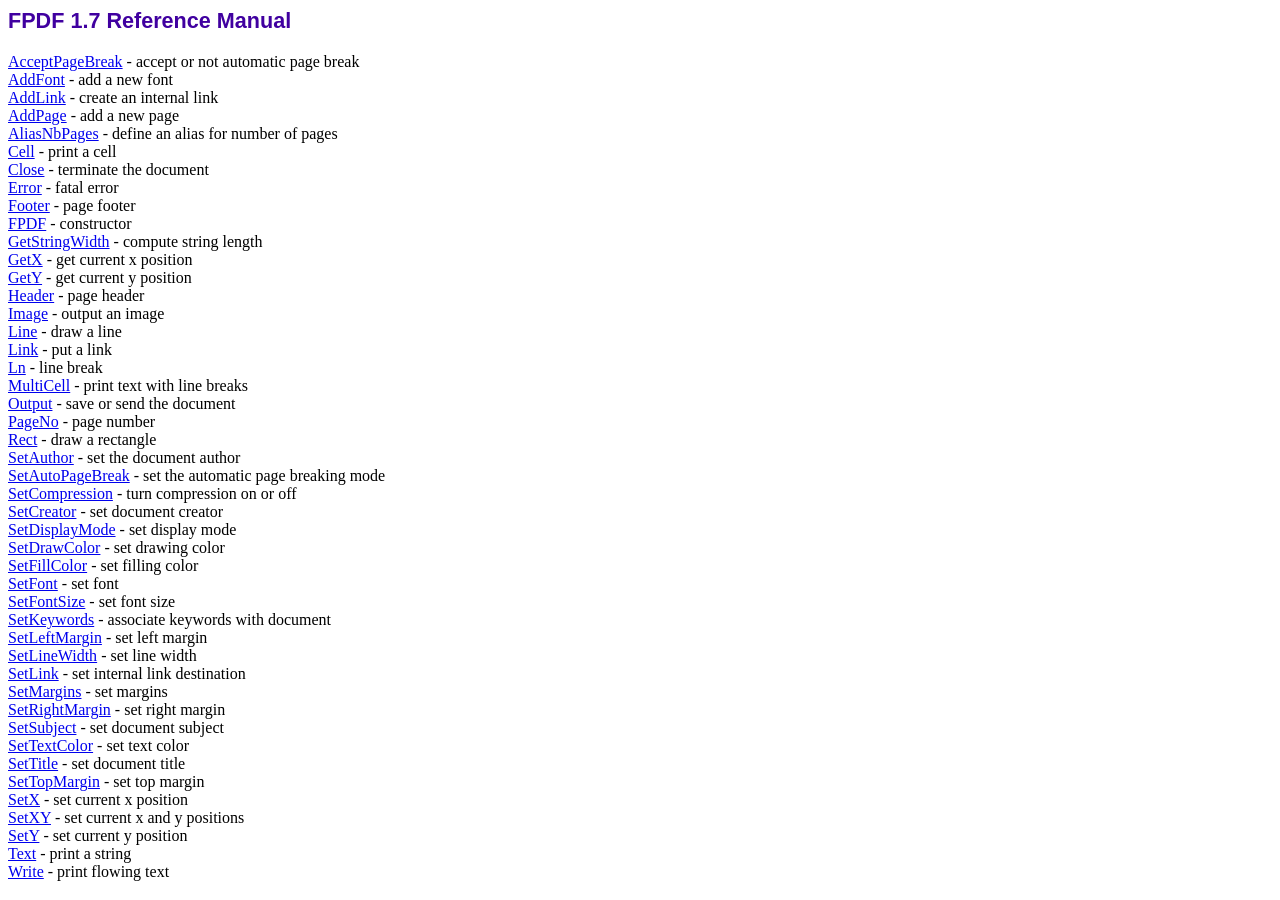
<file: fpdf17/doc/index.htm>
<!DOCTYPE html PUBLIC "-//W3C//DTD HTML 4.01 Transitional//EN">
<html>
<head>
<meta http-equiv="Content-Type" content="text/html; charset=ISO-8859-1">
<title>FPDF 1.7 Reference Manual</title>
<link type="text/css" rel="stylesheet" href="../fpdf.css">
</head>
<body>
<h1>FPDF 1.7 Reference Manual</h1>
<a href="acceptpagebreak.htm">AcceptPageBreak</a> - accept or not automatic page break<br>
<a href="addfont.htm">AddFont</a> - add a new font<br>
<a href="addlink.htm">AddLink</a> - create an internal link<br>
<a href="addpage.htm">AddPage</a> - add a new page<br>
<a href="aliasnbpages.htm">AliasNbPages</a> - define an alias for number of pages<br>
<a href="cell.htm">Cell</a> - print a cell<br>
<a href="close.htm">Close</a> - terminate the document<br>
<a href="error.htm">Error</a> - fatal error<br>
<a href="footer.htm">Footer</a> - page footer<br>
<a href="fpdf.htm">FPDF</a> - constructor<br>
<a href="getstringwidth.htm">GetStringWidth</a> - compute string length<br>
<a href="getx.htm">GetX</a> - get current x position<br>
<a href="gety.htm">GetY</a> - get current y position<br>
<a href="header.htm">Header</a> - page header<br>
<a href="image.htm">Image</a> - output an image<br>
<a href="line.htm">Line</a> - draw a line<br>
<a href="link.htm">Link</a> - put a link<br>
<a href="ln.htm">Ln</a> - line break<br>
<a href="multicell.htm">MultiCell</a> - print text with line breaks<br>
<a href="output.htm">Output</a> - save or send the document<br>
<a href="pageno.htm">PageNo</a> - page number<br>
<a href="rect.htm">Rect</a> - draw a rectangle<br>
<a href="setauthor.htm">SetAuthor</a> - set the document author<br>
<a href="setautopagebreak.htm">SetAutoPageBreak</a> - set the automatic page breaking mode<br>
<a href="setcompression.htm">SetCompression</a> - turn compression on or off<br>
<a href="setcreator.htm">SetCreator</a> - set document creator<br>
<a href="setdisplaymode.htm">SetDisplayMode</a> - set display mode<br>
<a href="setdrawcolor.htm">SetDrawColor</a> - set drawing color<br>
<a href="setfillcolor.htm">SetFillColor</a> - set filling color<br>
<a href="setfont.htm">SetFont</a> - set font<br>
<a href="setfontsize.htm">SetFontSize</a> - set font size<br>
<a href="setkeywords.htm">SetKeywords</a> - associate keywords with document<br>
<a href="setleftmargin.htm">SetLeftMargin</a> - set left margin<br>
<a href="setlinewidth.htm">SetLineWidth</a> - set line width<br>
<a href="setlink.htm">SetLink</a> - set internal link destination<br>
<a href="setmargins.htm">SetMargins</a> - set margins<br>
<a href="setrightmargin.htm">SetRightMargin</a> - set right margin<br>
<a href="setsubject.htm">SetSubject</a> - set document subject<br>
<a href="settextcolor.htm">SetTextColor</a> - set text color<br>
<a href="settitle.htm">SetTitle</a> - set document title<br>
<a href="settopmargin.htm">SetTopMargin</a> - set top margin<br>
<a href="setx.htm">SetX</a> - set current x position<br>
<a href="setxy.htm">SetXY</a> - set current x and y positions<br>
<a href="sety.htm">SetY</a> - set current y position<br>
<a href="text.htm">Text</a> - print a string<br>
<a href="write.htm">Write</a> - print flowing text<br>
</body>
</html>
</file>
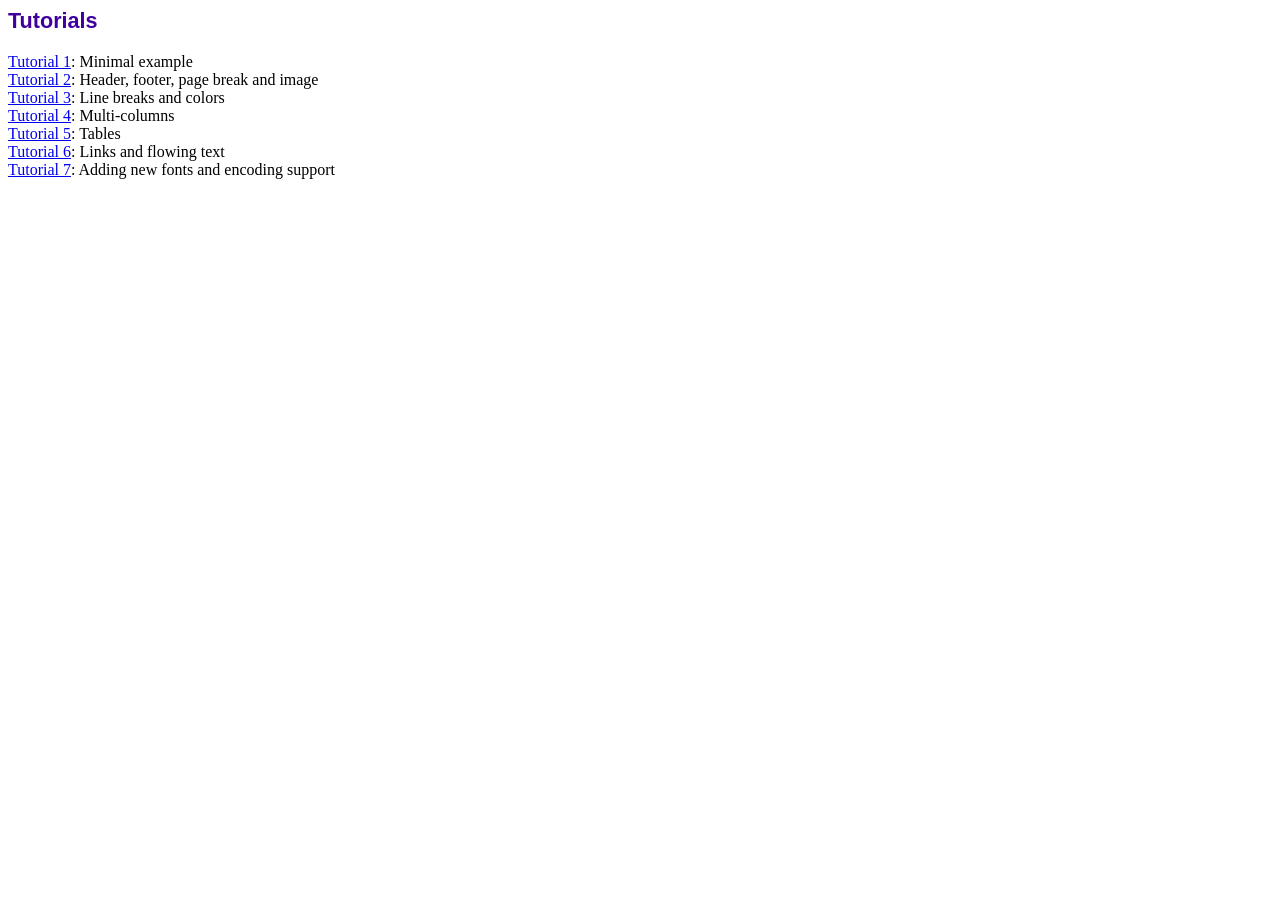
<file: fpdf17/tutorial/index.htm>
<!DOCTYPE html PUBLIC "-//W3C//DTD HTML 4.01 Transitional//EN">
<html>
<head>
<meta http-equiv="Content-Type" content="text/html; charset=ISO-8859-1">
<title>Tutorials</title>
<link type="text/css" rel="stylesheet" href="../fpdf.css">
</head>
<body>
<h1>Tutorials</h1>
<ul style="list-style-type:none; margin-left:0; padding-left:0">
<li><a href="tuto1.htm">Tutorial 1</a>: Minimal example</li>
<li><a href="tuto2.htm">Tutorial 2</a>: Header, footer, page break and image</li>
<li><a href="tuto3.htm">Tutorial 3</a>: Line breaks and colors</li>
<li><a href="tuto4.htm">Tutorial 4</a>: Multi-columns</li>
<li><a href="tuto5.htm">Tutorial 5</a>: Tables</li>
<li><a href="tuto6.htm">Tutorial 6</a>: Links and flowing text</li>
<li><a href="tuto7.htm">Tutorial 7</a>: Adding new fonts and encoding support</li>
</UL>
</body>
</html>
</file>
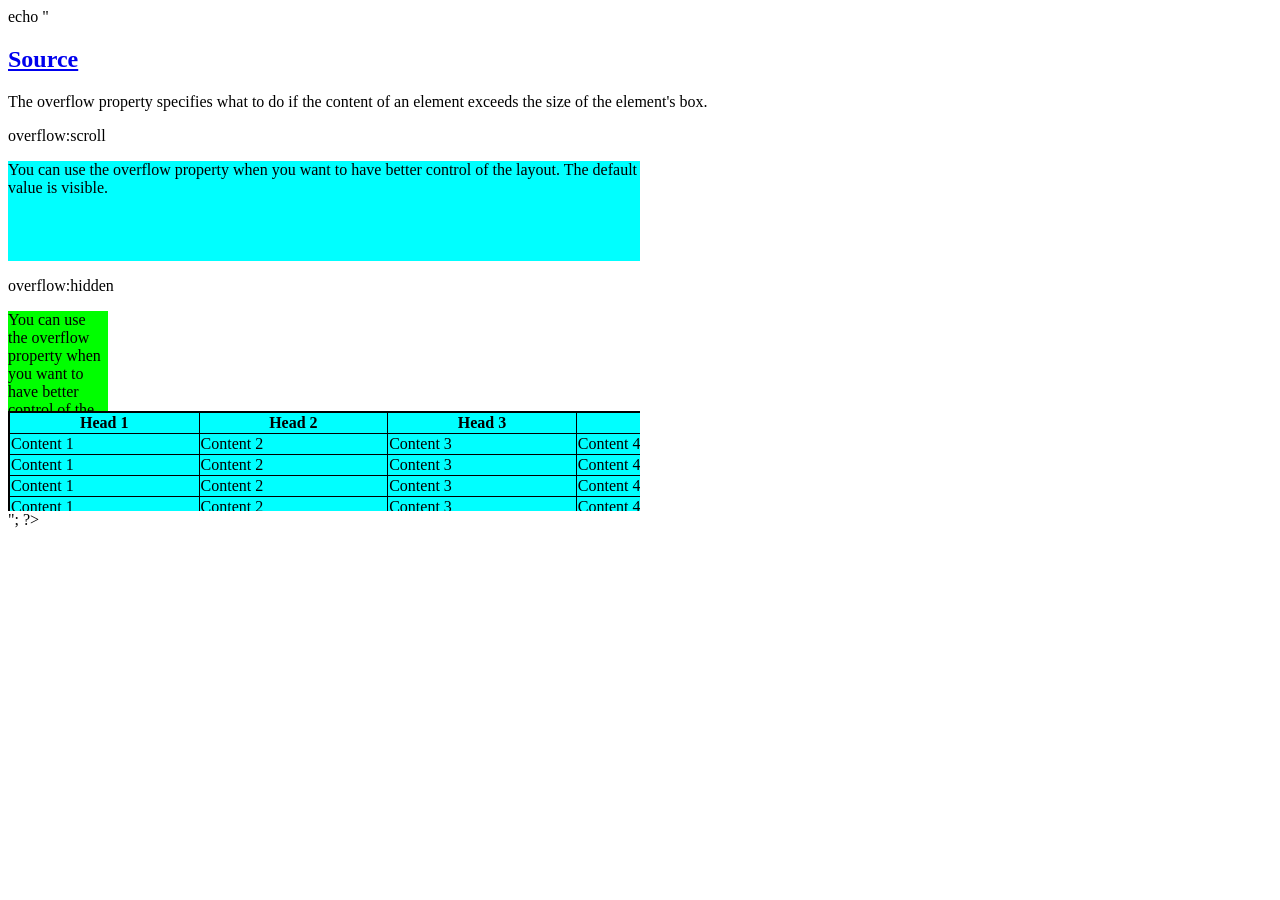
<file: csstabletest1.html>
<?php>
echo "
<!DOCTYPE html>
<html>
<head>
<title></title>
<h2><a href='http://www.w3schools.com/cssref/tryit.asp?filename=trycss_overflow'>Source</a></h2>
<style>
div.scroll {
    background-color: #00FFFF;
    /*width: 100px;*/
    /*height: 100px;*/
    width: 50%;
    height: 100px; /*The height only scrolls when I fix it at a px size.*/
    overflow: scroll;
}

div.hidden {
    background-color: #00FF00;
    width: 100px;
    height: 100px;
    overflow: hidden;
}

table {
    height: 150%; /*I made the table larger than the div that contains it.*/
    width: 150%; /*I made the table larger than the div that contains it.*/
    border-collapse: collapse;
    border-spacing: 0;
    border: 2px solid black;
}
/*Internal table border.*/
td, th {border: 1px solid black;}

</style>
</head>
<body>

<p>The overflow property specifies what to do if the content of an element exceeds the size of the element's box.</p>

<p>overflow:scroll</p>
<div class='scroll'>You can use the overflow property when you want to have better control of the layout. The default value is visible.</div>

<p>overflow:hidden</p>
<div class='hidden'>You can use the overflow property when you want to have better control of the layout. The default value is visible.</div>

<div class='scroll'>
<table>
    <thead>
        <tr>
            <th>Head 1</th>
            <th>Head 2</th>
            <th>Head 3</th>
            <th>Head 4</th>
            <th>Head 5</th>
        </tr>
    </thead>
    <tbody>
        <tr>
            <td>Content 1</td>
            <td>Content 2</td>
            <td>Content 3</td>
            <td>Content 4</td>
            <td>Content 5</td>
        </tr>
        <tr>
            <td>Content 1</td>
            <td>Content 2</td>
            <td>Content 3</td>
            <td>Content 4</td>
            <td>Content 5</td>
        </tr>
        <tr>
            <td>Content 1</td>
            <td>Content 2</td>
            <td>Content 3</td>
            <td>Content 4</td>
            <td>Content 5</td>
        </tr>
        <tr>
            <td>Content 1</td>
            <td>Content 2</td>
            <td>Content 3</td>
            <td>Content 4</td>
            <td>Content 5</td>
        </tr>
        <tr>
            <td>Content 1</td>
            <td>Content 2</td>
            <td>Content 3</td>
            <td>Content 4</td>
            <td>Content 5</td>
        </tr>
        <tr>
            <td>Content 1</td>
            <td>Content 2</td>
            <td>Content 3</td>
            <td>Content 4</td>
            <td>Content 5</td>
        </tr>
        <tr>
            <td>Content 1</td>
            <td>Content 2</td>
            <td>Content 3</td>
            <td>Content 4</td>
            <td>Content 5</td>
        </tr>
    </tbody>
</table>
</div>

</body>
</html>
";
?>
</file>
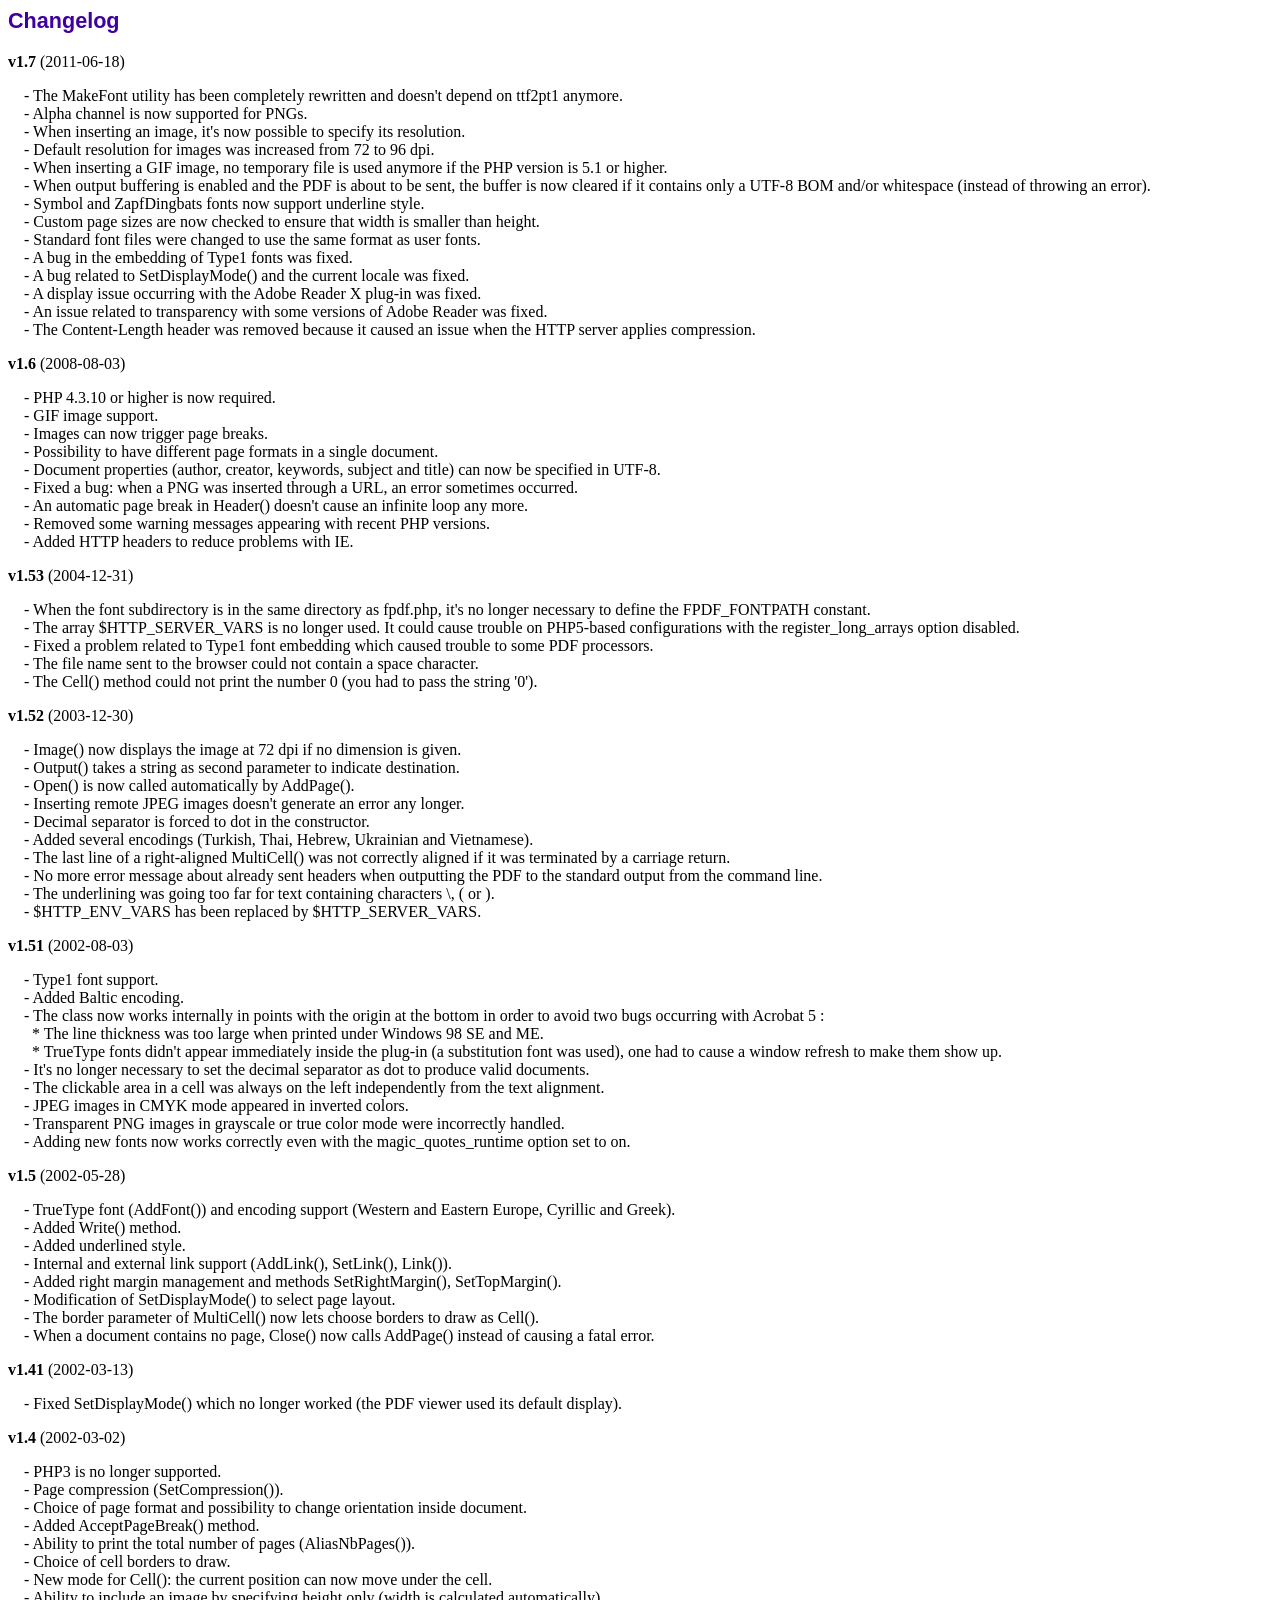
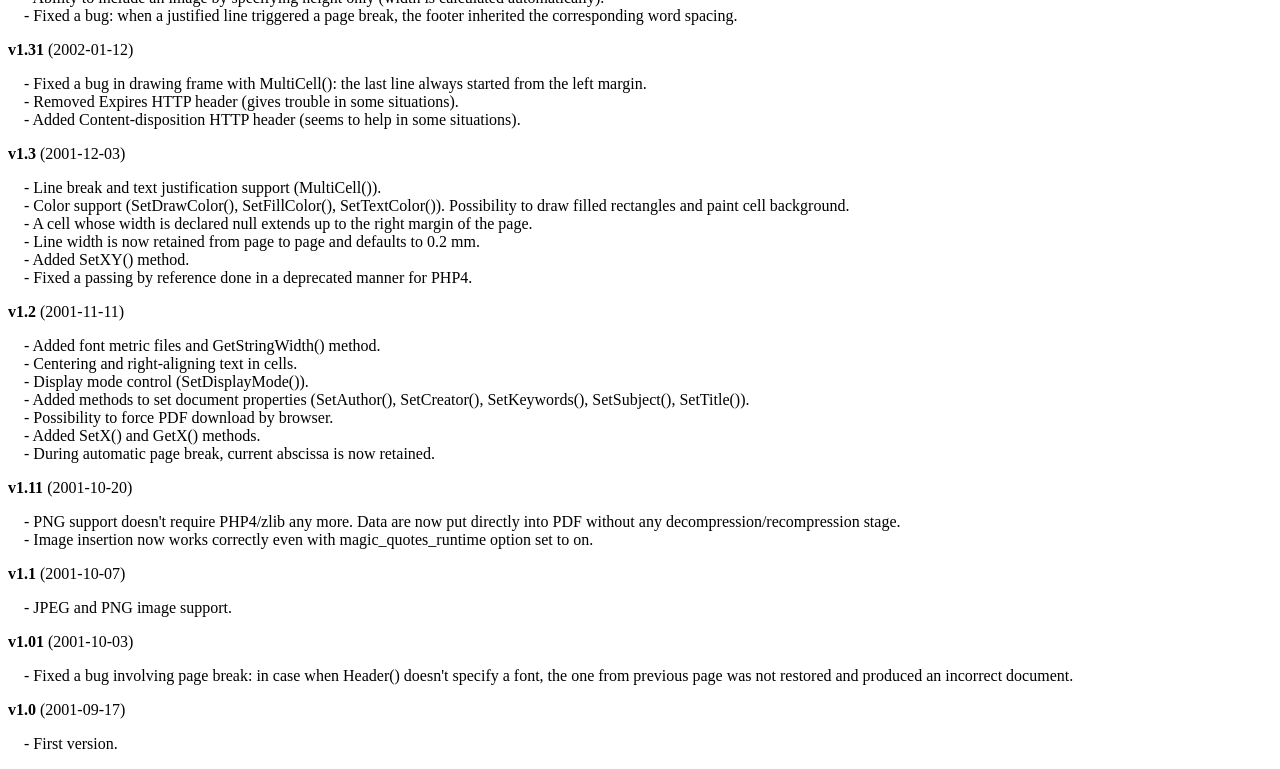
<file: fpdf17/changelog.htm>
<!DOCTYPE html PUBLIC "-//W3C//DTD HTML 4.01 Transitional//EN">
<html>
<head>
<meta http-equiv="Content-Type" content="text/html; charset=ISO-8859-1">
<title>Changelog</title>
<link type="text/css" rel="stylesheet" href="fpdf.css">
<style type="text/css">
dd {margin:1em 0 1em 1em}
</style>
</head>
<body>
<h1>Changelog</h1>
<dl>
<dt><strong>v1.7</strong> (2011-06-18)</dt>
<dd>
- The MakeFont utility has been completely rewritten and doesn't depend on ttf2pt1 anymore.<br>
- Alpha channel is now supported for PNGs.<br>
- When inserting an image, it's now possible to specify its resolution.<br>
- Default resolution for images was increased from 72 to 96 dpi.<br>
- When inserting a GIF image, no temporary file is used anymore if the PHP version is 5.1 or higher.<br>
- When output buffering is enabled and the PDF is about to be sent, the buffer is now cleared if it contains only a UTF-8 BOM and/or whitespace (instead of throwing an error).<br>
- Symbol and ZapfDingbats fonts now support underline style.<br>
- Custom page sizes are now checked to ensure that width is smaller than height.<br>
- Standard font files were changed to use the same format as user fonts.<br>
- A bug in the embedding of Type1 fonts was fixed.<br>
- A bug related to SetDisplayMode() and the current locale was fixed.<br>
- A display issue occurring with the Adobe Reader X plug-in was fixed.<br>
- An issue related to transparency with some versions of Adobe Reader was fixed.<br>
- The Content-Length header was removed because it caused an issue when the HTTP server applies compression.<br>
</dd>
<dt><strong>v1.6</strong> (2008-08-03)</dt>
<dd>
- PHP 4.3.10 or higher is now required.<br>
- GIF image support.<br>
- Images can now trigger page breaks.<br>
- Possibility to have different page formats in a single document.<br>
- Document properties (author, creator, keywords, subject and title) can now be specified in UTF-8.<br>
- Fixed a bug: when a PNG was inserted through a URL, an error sometimes occurred.<br>
- An automatic page break in Header() doesn't cause an infinite loop any more.<br>
- Removed some warning messages appearing with recent PHP versions.<br>
- Added HTTP headers to reduce problems with IE.<br>
</dd>
<dt><strong>v1.53</strong> (2004-12-31)</dt>
<dd>
- When the font subdirectory is in the same directory as fpdf.php, it's no longer necessary to define the FPDF_FONTPATH constant.<br>
- The array $HTTP_SERVER_VARS is no longer used. It could cause trouble on PHP5-based configurations with the register_long_arrays option disabled.<br>
- Fixed a problem related to Type1 font embedding which caused trouble to some PDF processors.<br>
- The file name sent to the browser could not contain a space character.<br>
- The Cell() method could not print the number 0 (you had to pass the string '0').<br>
</dd>
<dt><strong>v1.52</strong> (2003-12-30)</dt>
<dd>
- Image() now displays the image at 72 dpi if no dimension is given.<br>
- Output() takes a string as second parameter to indicate destination.<br>
- Open() is now called automatically by AddPage().<br>
- Inserting remote JPEG images doesn't generate an error any longer.<br>
- Decimal separator is forced to dot in the constructor.<br>
- Added several encodings (Turkish, Thai, Hebrew, Ukrainian and Vietnamese).<br>
- The last line of a right-aligned MultiCell() was not correctly aligned if it was terminated by a carriage return.<br>
- No more error message about already sent headers when outputting the PDF to the standard output from the command line.<br>
- The underlining was going too far for text containing characters \, ( or ).<br>
- $HTTP_ENV_VARS has been replaced by $HTTP_SERVER_VARS.<br>
</dd>
<dt><strong>v1.51</strong> (2002-08-03)</dt>
<dd>
- Type1 font support.<br>
- Added Baltic encoding.<br>
- The class now works internally in points with the origin at the bottom in order to avoid two bugs occurring with Acrobat 5 :<br>&nbsp;&nbsp;* The line thickness was too large when printed under Windows 98 SE and ME.<br>&nbsp;&nbsp;* TrueType fonts didn't appear immediately inside the plug-in (a substitution font was used), one had to cause a window refresh to make them show up.<br>
- It's no longer necessary to set the decimal separator as dot to produce valid documents.<br>
- The clickable area in a cell was always on the left independently from the text alignment.<br>
- JPEG images in CMYK mode appeared in inverted colors.<br>
- Transparent PNG images in grayscale or true color mode were incorrectly handled.<br>
- Adding new fonts now works correctly even with the magic_quotes_runtime option set to on.<br>
</dd>
<dt><strong>v1.5</strong> (2002-05-28)</dt>
<dd>
- TrueType font (AddFont()) and encoding support (Western and Eastern Europe, Cyrillic and Greek).<br>
- Added Write() method.<br>
- Added underlined style.<br>
- Internal and external link support (AddLink(), SetLink(), Link()).<br>
- Added right margin management and methods SetRightMargin(), SetTopMargin().<br>
- Modification of SetDisplayMode() to select page layout.<br>
- The border parameter of MultiCell() now lets choose borders to draw as Cell().<br>
- When a document contains no page, Close() now calls AddPage() instead of causing a fatal error.<br>
</dd>
<dt><strong>v1.41</strong> (2002-03-13)</dt>
<dd>
- Fixed SetDisplayMode() which no longer worked (the PDF viewer used its default display).<br>
</dd>
<dt><strong>v1.4</strong> (2002-03-02)</dt>
<dd>
- PHP3 is no longer supported.<br>
- Page compression (SetCompression()).<br>
- Choice of page format and possibility to change orientation inside document.<br>
- Added AcceptPageBreak() method.<br>
- Ability to print the total number of pages (AliasNbPages()).<br>
- Choice of cell borders to draw.<br>
- New mode for Cell(): the current position can now move under the cell.<br>
- Ability to include an image by specifying height only (width is calculated automatically).<br>
- Fixed a bug: when a justified line triggered a page break, the footer inherited the corresponding word spacing.<br>
</dd>
<dt><strong>v1.31</strong> (2002-01-12)</dt>
<dd>
- Fixed a bug in drawing frame with MultiCell(): the last line always started from the left margin.<br>
- Removed Expires HTTP header (gives trouble in some situations).<br>
- Added Content-disposition HTTP header (seems to help in some situations).<br>
</dd>
<dt><strong>v1.3</strong> (2001-12-03)</dt>
<dd>
- Line break and text justification support (MultiCell()).<br>
- Color support (SetDrawColor(), SetFillColor(), SetTextColor()). Possibility to draw filled rectangles and paint cell background.<br>
- A cell whose width is declared null extends up to the right margin of the page.<br>
- Line width is now retained from page to page and defaults to 0.2 mm.<br>
- Added SetXY() method.<br>
- Fixed a passing by reference done in a deprecated manner for PHP4.<br>
</dd>
<dt><strong>v1.2</strong> (2001-11-11)</dt>
<dd>
- Added font metric files and GetStringWidth() method.<br>
- Centering and right-aligning text in cells.<br>
- Display mode control (SetDisplayMode()).<br>
- Added methods to set document properties (SetAuthor(), SetCreator(), SetKeywords(), SetSubject(), SetTitle()).<br>
- Possibility to force PDF download by browser.<br>
- Added SetX() and GetX() methods.<br>
- During automatic page break, current abscissa is now retained.<br>
</dd>
<dt><strong>v1.11</strong> (2001-10-20)</dt>
<dd>
- PNG support doesn't require PHP4/zlib any more. Data are now put directly into PDF without any decompression/recompression stage.<br>
- Image insertion now works correctly even with magic_quotes_runtime option set to on.<br>
</dd>
<dt><strong>v1.1</strong> (2001-10-07)</dt>
<dd>
- JPEG and PNG image support.<br>
</dd>
<dt><strong>v1.01</strong> (2001-10-03)</dt>
<dd>
- Fixed a bug involving page break: in case when Header() doesn't specify a font, the one from previous page was not restored and produced an incorrect document.<br>
</dd>
<dt><strong>v1.0</strong> (2001-09-17)</dt>
<dd>
- First version.<br>
</dd>
</dl>
</body>
</html>
</file>
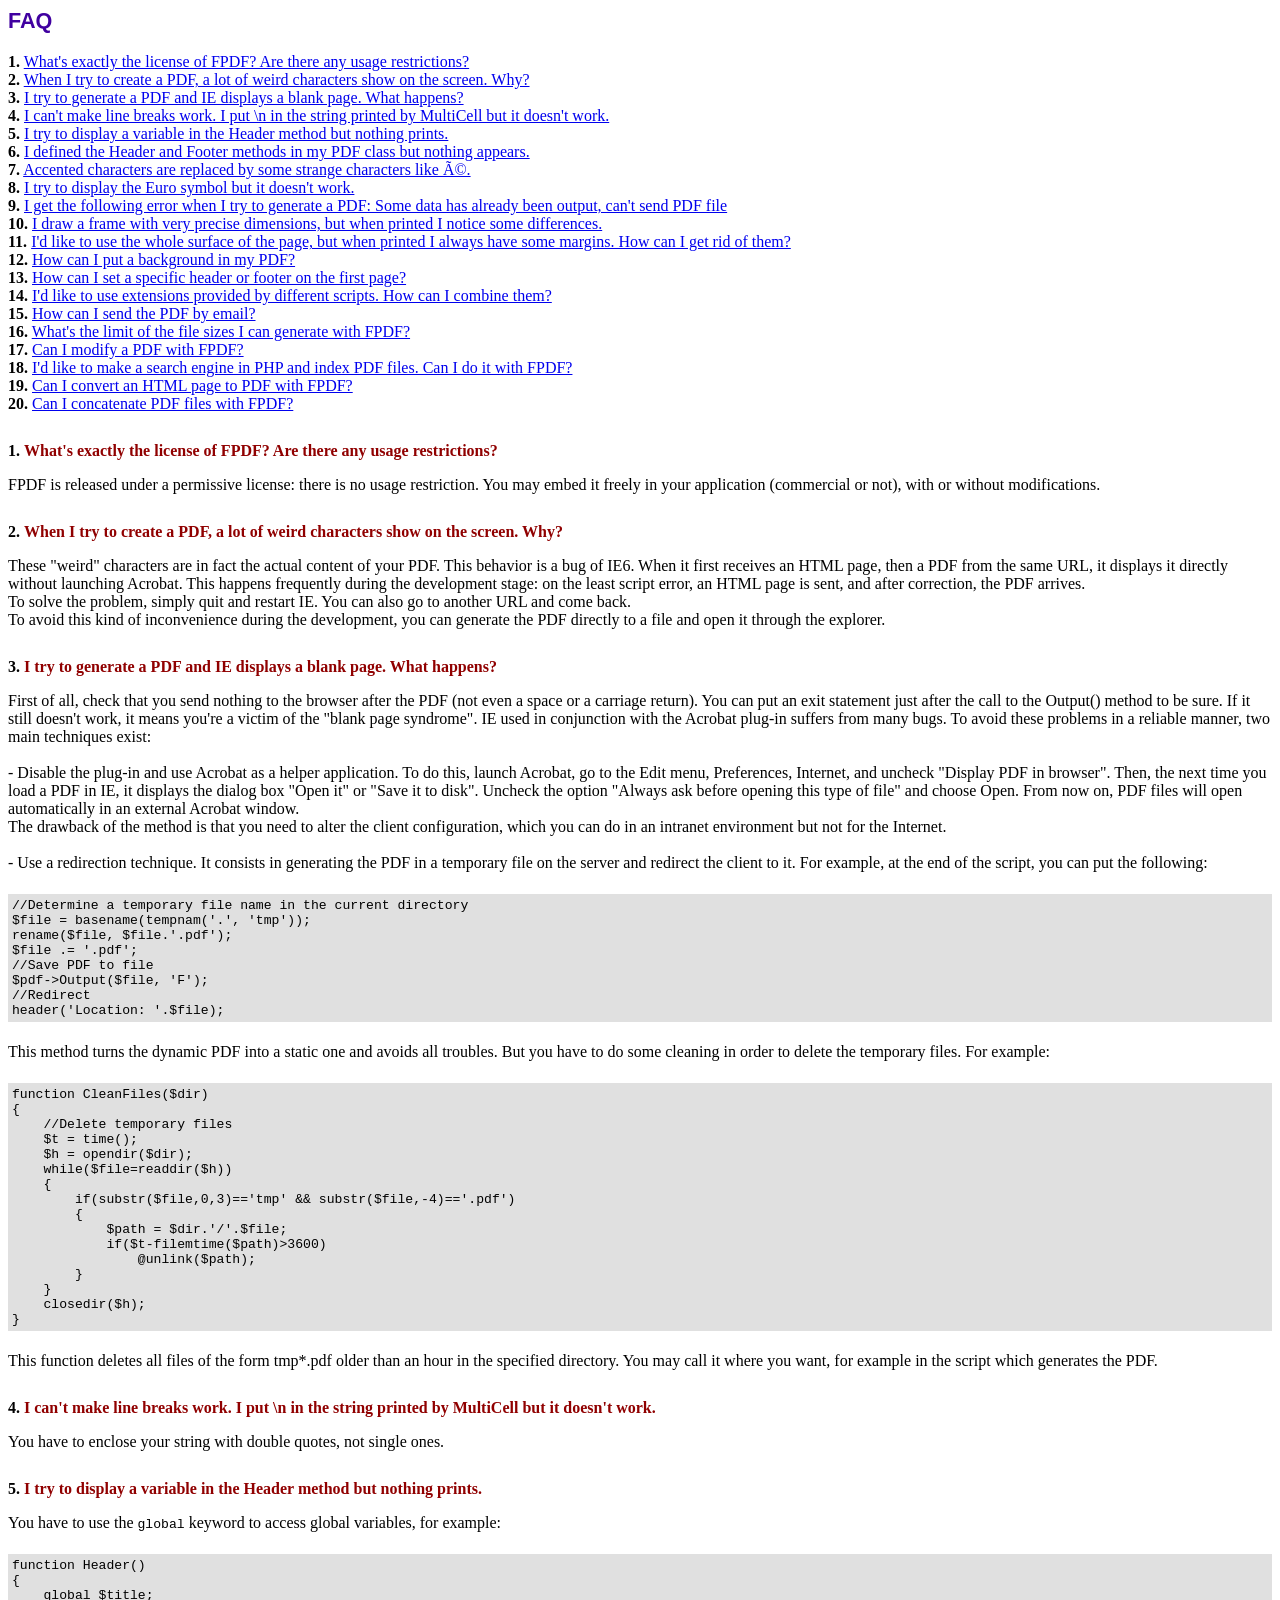
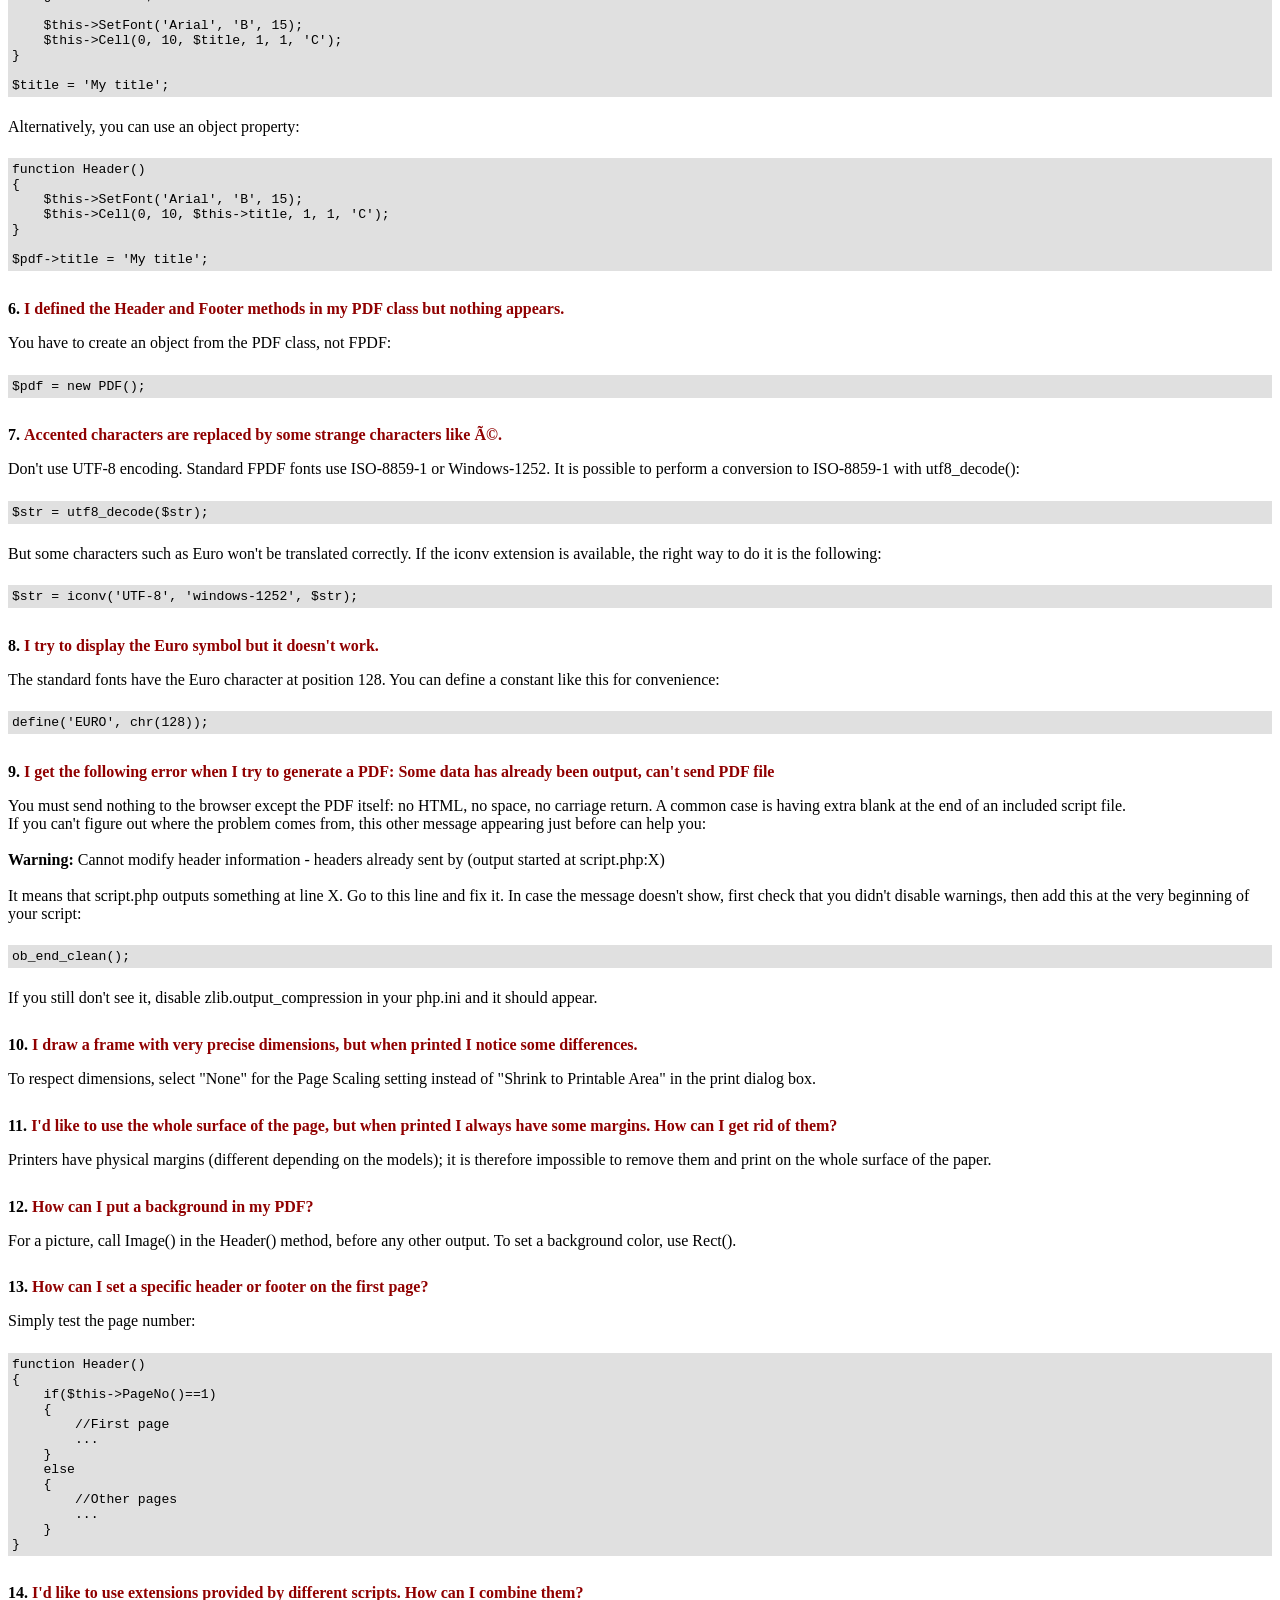
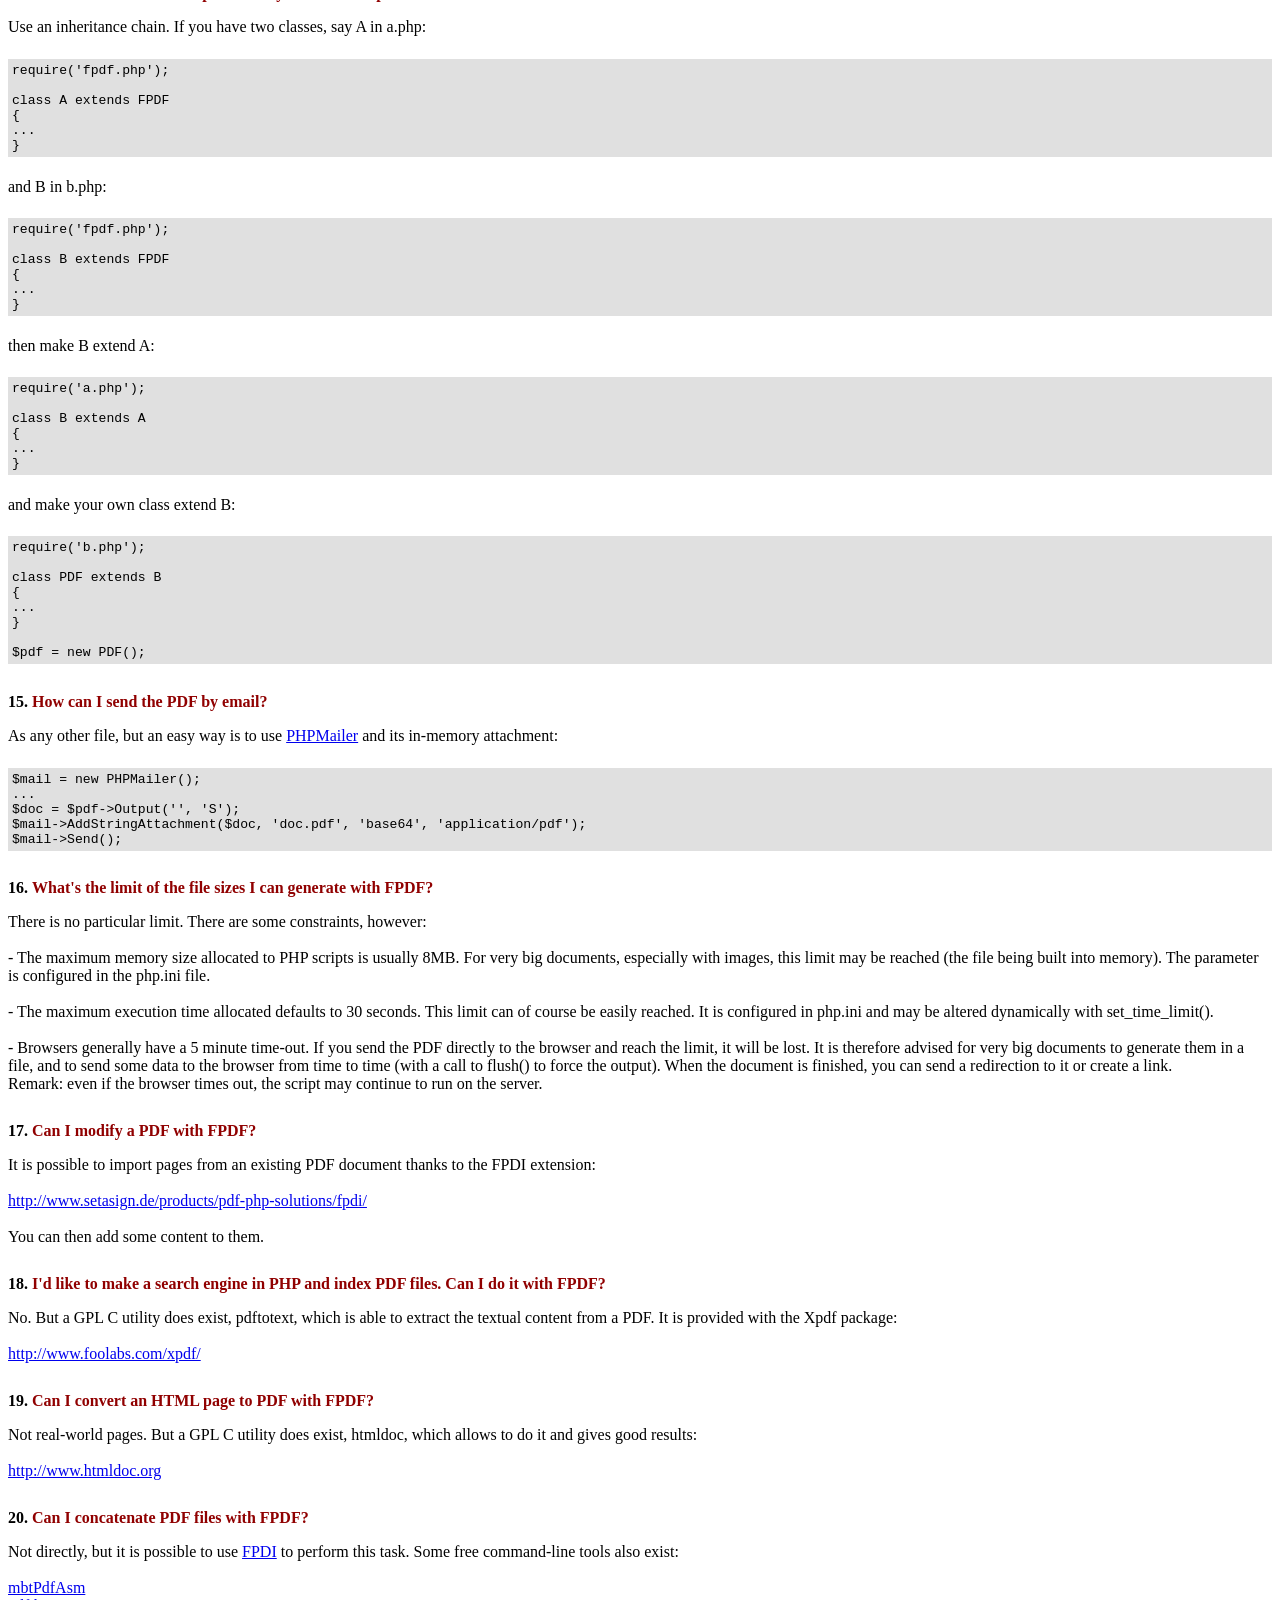
<file: fpdf17/FAQ.htm>
<!DOCTYPE html PUBLIC "-//W3C//DTD HTML 4.01 Transitional//EN">
<html>
<head>
<meta http-equiv="Content-Type" content="text/html; charset=ISO-8859-1">
<title>FAQ</title>
<link type="text/css" rel="stylesheet" href="fpdf.css">
<style type="text/css">
ul {list-style-type:none; margin:0; padding:0}
ul#answers li {margin-top:1.8em}
.question {font-weight:bold; color:#900000}
</style>
</head>
<body>
<h1>FAQ</h1>
<ul>
<li><b>1.</b> <a href='#q1'>What's exactly the license of FPDF? Are there any usage restrictions?</a></li>
<li><b>2.</b> <a href='#q2'>When I try to create a PDF, a lot of weird characters show on the screen. Why?</a></li>
<li><b>3.</b> <a href='#q3'>I try to generate a PDF and IE displays a blank page. What happens?</a></li>
<li><b>4.</b> <a href='#q4'>I can't make line breaks work. I put \n in the string printed by MultiCell but it doesn't work.</a></li>
<li><b>5.</b> <a href='#q5'>I try to display a variable in the Header method but nothing prints.</a></li>
<li><b>6.</b> <a href='#q6'>I defined the Header and Footer methods in my PDF class but nothing appears.</a></li>
<li><b>7.</b> <a href='#q7'>Accented characters are replaced by some strange characters like é.</a></li>
<li><b>8.</b> <a href='#q8'>I try to display the Euro symbol but it doesn't work.</a></li>
<li><b>9.</b> <a href='#q9'>I get the following error when I try to generate a PDF: Some data has already been output, can't send PDF file</a></li>
<li><b>10.</b> <a href='#q10'>I draw a frame with very precise dimensions, but when printed I notice some differences.</a></li>
<li><b>11.</b> <a href='#q11'>I'd like to use the whole surface of the page, but when printed I always have some margins. How can I get rid of them?</a></li>
<li><b>12.</b> <a href='#q12'>How can I put a background in my PDF?</a></li>
<li><b>13.</b> <a href='#q13'>How can I set a specific header or footer on the first page?</a></li>
<li><b>14.</b> <a href='#q14'>I'd like to use extensions provided by different scripts. How can I combine them?</a></li>
<li><b>15.</b> <a href='#q15'>How can I send the PDF by email?</a></li>
<li><b>16.</b> <a href='#q16'>What's the limit of the file sizes I can generate with FPDF?</a></li>
<li><b>17.</b> <a href='#q17'>Can I modify a PDF with FPDF?</a></li>
<li><b>18.</b> <a href='#q18'>I'd like to make a search engine in PHP and index PDF files. Can I do it with FPDF?</a></li>
<li><b>19.</b> <a href='#q19'>Can I convert an HTML page to PDF with FPDF?</a></li>
<li><b>20.</b> <a href='#q20'>Can I concatenate PDF files with FPDF?</a></li>
</ul>

<ul id='answers'>
<li id='q1'>
<p><b>1.</b> <span class='question'>What's exactly the license of FPDF? Are there any usage restrictions?</span></p>
FPDF is released under a permissive license: there is no usage restriction. You may embed it
freely in your application (commercial or not), with or without modifications.
</li>

<li id='q2'>
<p><b>2.</b> <span class='question'>When I try to create a PDF, a lot of weird characters show on the screen. Why?</span></p>
These "weird" characters are in fact the actual content of your PDF. This behavior is a bug of
IE6. When it first receives an HTML page, then a PDF from the same URL, it displays it directly
without launching Acrobat. This happens frequently during the development stage: on the least
script error, an HTML page is sent, and after correction, the PDF arrives.
<br>
To solve the problem, simply quit and restart IE. You can also go to another URL and come
back.
<br>
To avoid this kind of inconvenience during the development, you can generate the PDF directly
to a file and open it through the explorer.
</li>

<li id='q3'>
<p><b>3.</b> <span class='question'>I try to generate a PDF and IE displays a blank page. What happens?</span></p>
First of all, check that you send nothing to the browser after the PDF (not even a space or a
carriage return). You can put an exit statement just after the call to the Output() method to
be sure. If it still doesn't work, it means you're a victim of the "blank page syndrome". IE
used in conjunction with the Acrobat plug-in suffers from many bugs. To avoid these problems
in a reliable manner, two main techniques exist:
<br>
<br>
- Disable the plug-in and use Acrobat as a helper application. To do this, launch Acrobat, go
to the Edit menu, Preferences, Internet, and uncheck "Display PDF in browser". Then, the next
time you load a PDF in IE, it displays the dialog box "Open it" or "Save it to disk". Uncheck
the option "Always ask before opening this type of file" and choose Open. From now on, PDF files
will open automatically in an external Acrobat window.
<br>
The drawback of the method is that you need to alter the client configuration, which you can do
in an intranet environment but not for the Internet.
<br>
<br>
- Use a redirection technique. It consists in generating the PDF in a temporary file on the server
and redirect the client to it. For example, at the end of the script, you can put the following:
<div class="doc-source">
<pre><code>//Determine a temporary file name in the current directory
$file = basename(tempnam('.', 'tmp'));
rename($file, $file.'.pdf');
$file .= '.pdf';
//Save PDF to file
$pdf-&gt;Output($file, 'F');
//Redirect
header('Location: '.$file);</code></pre>
</div>
This method turns the dynamic PDF into a static one and avoids all troubles. But you have to do
some cleaning in order to delete the temporary files. For example:
<div class="doc-source">
<pre><code>function CleanFiles($dir)
{
    //Delete temporary files
    $t = time();
    $h = opendir($dir);
    while($file=readdir($h))
    {
        if(substr($file,0,3)=='tmp' &amp;&amp; substr($file,-4)=='.pdf')
        {
            $path = $dir.'/'.$file;
            if($t-filemtime($path)&gt;3600)
                @unlink($path);
        }
    }
    closedir($h);
}</code></pre>
</div>
This function deletes all files of the form tmp*.pdf older than an hour in the specified
directory. You may call it where you want, for example in the script which generates the PDF.
</li>

<li id='q4'>
<p><b>4.</b> <span class='question'>I can't make line breaks work. I put \n in the string printed by MultiCell but it doesn't work.</span></p>
You have to enclose your string with double quotes, not single ones.
</li>

<li id='q5'>
<p><b>5.</b> <span class='question'>I try to display a variable in the Header method but nothing prints.</span></p>
You have to use the <code>global</code> keyword to access global variables, for example:
<div class="doc-source">
<pre><code>function Header()
{
    global $title;

    $this-&gt;SetFont('Arial', 'B', 15);
    $this-&gt;Cell(0, 10, $title, 1, 1, 'C');
}

$title = 'My title';</code></pre>
</div>
Alternatively, you can use an object property:
<div class="doc-source">
<pre><code>function Header()
{
    $this-&gt;SetFont('Arial', 'B', 15);
    $this-&gt;Cell(0, 10, $this-&gt;title, 1, 1, 'C');
}

$pdf-&gt;title = 'My title';</code></pre>
</div>
</li>

<li id='q6'>
<p><b>6.</b> <span class='question'>I defined the Header and Footer methods in my PDF class but nothing appears.</span></p>
You have to create an object from the PDF class, not FPDF:
<div class="doc-source">
<pre><code>$pdf = new PDF();</code></pre>
</div>
</li>

<li id='q7'>
<p><b>7.</b> <span class='question'>Accented characters are replaced by some strange characters like é.</span></p>
Don't use UTF-8 encoding. Standard FPDF fonts use ISO-8859-1 or Windows-1252.
It is possible to perform a conversion to ISO-8859-1 with utf8_decode():
<div class="doc-source">
<pre><code>$str = utf8_decode($str);</code></pre>
</div>
But some characters such as Euro won't be translated correctly. If the iconv extension is available, the
right way to do it is the following:
<div class="doc-source">
<pre><code>$str = iconv('UTF-8', 'windows-1252', $str);</code></pre>
</div>
</li>

<li id='q8'>
<p><b>8.</b> <span class='question'>I try to display the Euro symbol but it doesn't work.</span></p>
The standard fonts have the Euro character at position 128. You can define a constant like this
for convenience:
<div class="doc-source">
<pre><code>define('EURO', chr(128));</code></pre>
</div>
</li>

<li id='q9'>
<p><b>9.</b> <span class='question'>I get the following error when I try to generate a PDF: Some data has already been output, can't send PDF file</span></p>
You must send nothing to the browser except the PDF itself: no HTML, no space, no carriage return. A common
case is having extra blank at the end of an included script file.<br>
If you can't figure out where the problem comes from, this other message appearing just before can help you:<br>
<br>
<b>Warning:</b> Cannot modify header information - headers already sent by (output started at script.php:X)<br>
<br>
It means that script.php outputs something at line X. Go to this line and fix it.
In case the message doesn't show, first check that you didn't disable warnings, then add this at the very
beginning of your script:
<div class="doc-source">
<pre><code>ob_end_clean();</code></pre>
</div>
If you still don't see it, disable zlib.output_compression in your php.ini and it should appear.
</li>

<li id='q10'>
<p><b>10.</b> <span class='question'>I draw a frame with very precise dimensions, but when printed I notice some differences.</span></p>
To respect dimensions, select "None" for the Page Scaling setting instead of "Shrink to Printable Area" in the print dialog box.
</li>

<li id='q11'>
<p><b>11.</b> <span class='question'>I'd like to use the whole surface of the page, but when printed I always have some margins. How can I get rid of them?</span></p>
Printers have physical margins (different depending on the models); it is therefore impossible to remove
them and print on the whole surface of the paper.
</li>

<li id='q12'>
<p><b>12.</b> <span class='question'>How can I put a background in my PDF?</span></p>
For a picture, call Image() in the Header() method, before any other output. To set a background color, use Rect().
</li>

<li id='q13'>
<p><b>13.</b> <span class='question'>How can I set a specific header or footer on the first page?</span></p>
Simply test the page number:
<div class="doc-source">
<pre><code>function Header()
{
    if($this-&gt;PageNo()==1)
    {
        //First page
        ...
    }
    else
    {
        //Other pages
        ...
    }
}</code></pre>
</div>
</li>

<li id='q14'>
<p><b>14.</b> <span class='question'>I'd like to use extensions provided by different scripts. How can I combine them?</span></p>
Use an inheritance chain. If you have two classes, say A in a.php:
<div class="doc-source">
<pre><code>require('fpdf.php');

class A extends FPDF
{
...
}</code></pre>
</div>
and B in b.php:
<div class="doc-source">
<pre><code>require('fpdf.php');

class B extends FPDF
{
...
}</code></pre>
</div>
then make B extend A:
<div class="doc-source">
<pre><code>require('a.php');

class B extends A
{
...
}</code></pre>
</div>
and make your own class extend B:
<div class="doc-source">
<pre><code>require('b.php');

class PDF extends B
{
...
}

$pdf = new PDF();</code></pre>
</div>
</li>

<li id='q15'>
<p><b>15.</b> <span class='question'>How can I send the PDF by email?</span></p>
As any other file, but an easy way is to use <a href="http://phpmailer.codeworxtech.com">PHPMailer</a> and
its in-memory attachment:
<div class="doc-source">
<pre><code>$mail = new PHPMailer();
...
$doc = $pdf-&gt;Output('', 'S');
$mail-&gt;AddStringAttachment($doc, 'doc.pdf', 'base64', 'application/pdf');
$mail-&gt;Send();</code></pre>
</div>
</li>

<li id='q16'>
<p><b>16.</b> <span class='question'>What's the limit of the file sizes I can generate with FPDF?</span></p>
There is no particular limit. There are some constraints, however:
<br>
<br>
- The maximum memory size allocated to PHP scripts is usually 8MB. For very big documents,
especially with images, this limit may be reached (the file being built into memory). The
parameter is configured in the php.ini file.
<br>
<br>
- The maximum execution time allocated defaults to 30 seconds. This limit can of course be easily
reached. It is configured in php.ini and may be altered dynamically with set_time_limit().
<br>
<br>
- Browsers generally have a 5 minute time-out. If you send the PDF directly to the browser and
reach the limit, it will be lost. It is therefore advised for very big documents to
generate them in a file, and to send some data to the browser from time to time (with a call
to flush() to force the output). When the document is finished, you can send a redirection to
it or create a link.
<br>
Remark: even if the browser times out, the script may continue to run on the server.
</li>

<li id='q17'>
<p><b>17.</b> <span class='question'>Can I modify a PDF with FPDF?</span></p>
It is possible to import pages from an existing PDF document thanks to the FPDI extension:<br>
<br>
<a href="http://www.setasign.de/products/pdf-php-solutions/fpdi/" target="_blank">http://www.setasign.de/products/pdf-php-solutions/fpdi/</a><br>
<br>
You can then add some content to them.
</li>

<li id='q18'>
<p><b>18.</b> <span class='question'>I'd like to make a search engine in PHP and index PDF files. Can I do it with FPDF?</span></p>
No. But a GPL C utility does exist, pdftotext, which is able to extract the textual content from
a PDF. It is provided with the Xpdf package:<br>
<br>
<a href="http://www.foolabs.com/xpdf/" target="_blank">http://www.foolabs.com/xpdf/</a>
</li>

<li id='q19'>
<p><b>19.</b> <span class='question'>Can I convert an HTML page to PDF with FPDF?</span></p>
Not real-world pages. But a GPL C utility does exist, htmldoc, which allows to do it and gives good results:<br>
<br>
<a href="http://www.htmldoc.org" target="_blank">http://www.htmldoc.org</a>
</li>

<li id='q20'>
<p><b>20.</b> <span class='question'>Can I concatenate PDF files with FPDF?</span></p>
Not directly, but it is possible to use <a href="http://www.setasign.de/products/pdf-php-solutions/fpdi/demos/concatenate-fake/" target="_blank">FPDI</a>
to perform this task. Some free command-line tools also exist:<br>
<br>
<a href="http://thierry.schmit.free.fr/spip/spip.php?article15&amp;lang=en" target="_blank">mbtPdfAsm</a><br>
<a href="http://www.accesspdf.com/pdftk/" target="_blank">pdftk</a>
</li>
</ul>
</body>
</html>
</file>
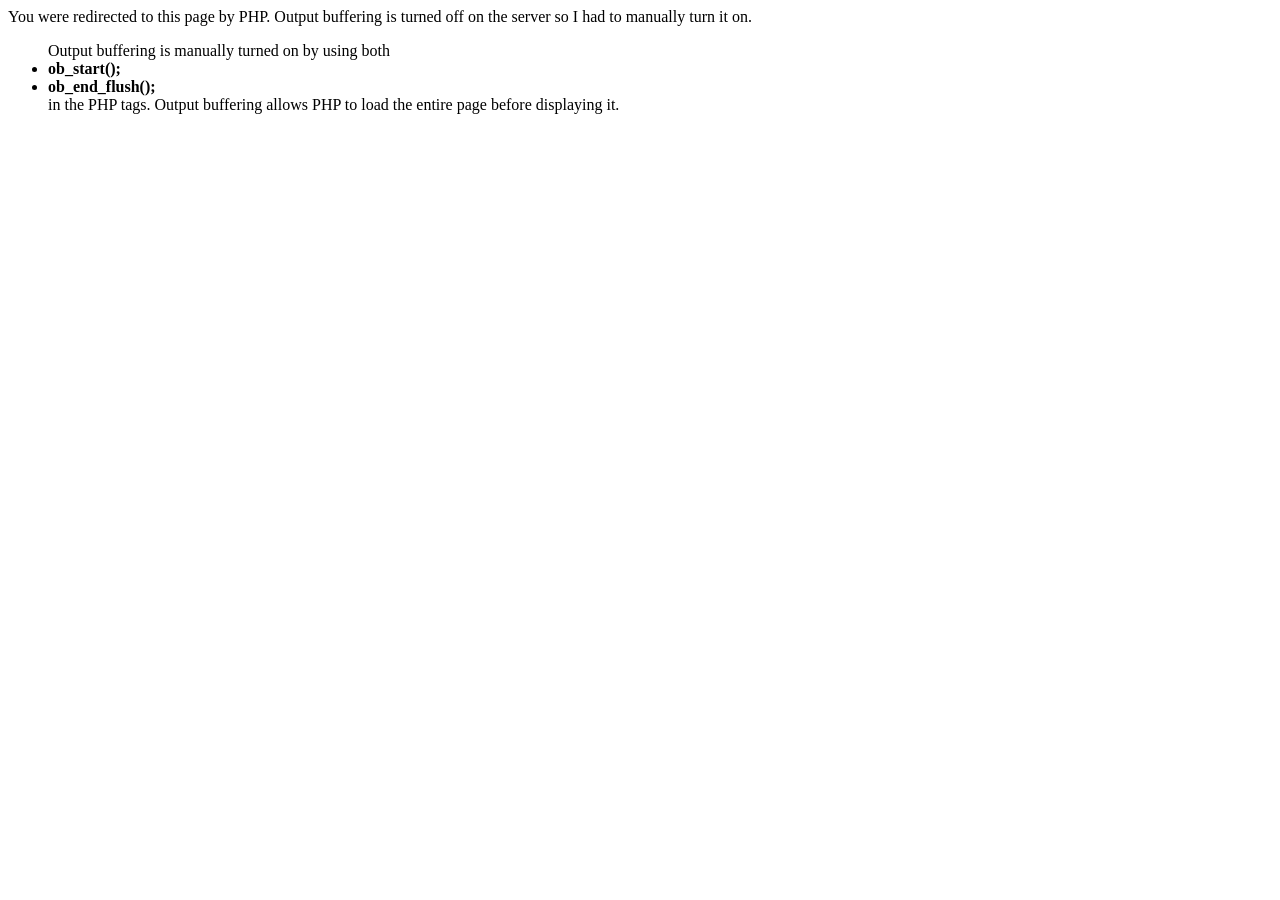
<file: php_sandbox/output_buffering.html>
<html>
	<head>
		<title>Basic</title>
	</head>
	<body>
	<p>You were redirected to this page by PHP. Output buffering is turned off on the server so I had to manually turn it on.
	<ul>Output buffering is manually turned on by using both
	<b>	<li>ob_start(); 
		<li>ob_end_flush();
	</b><br /> 
	in the PHP tags. Output buffering allows PHP to load the entire page before displaying it. </ul>
	</body>
</html>
</file>
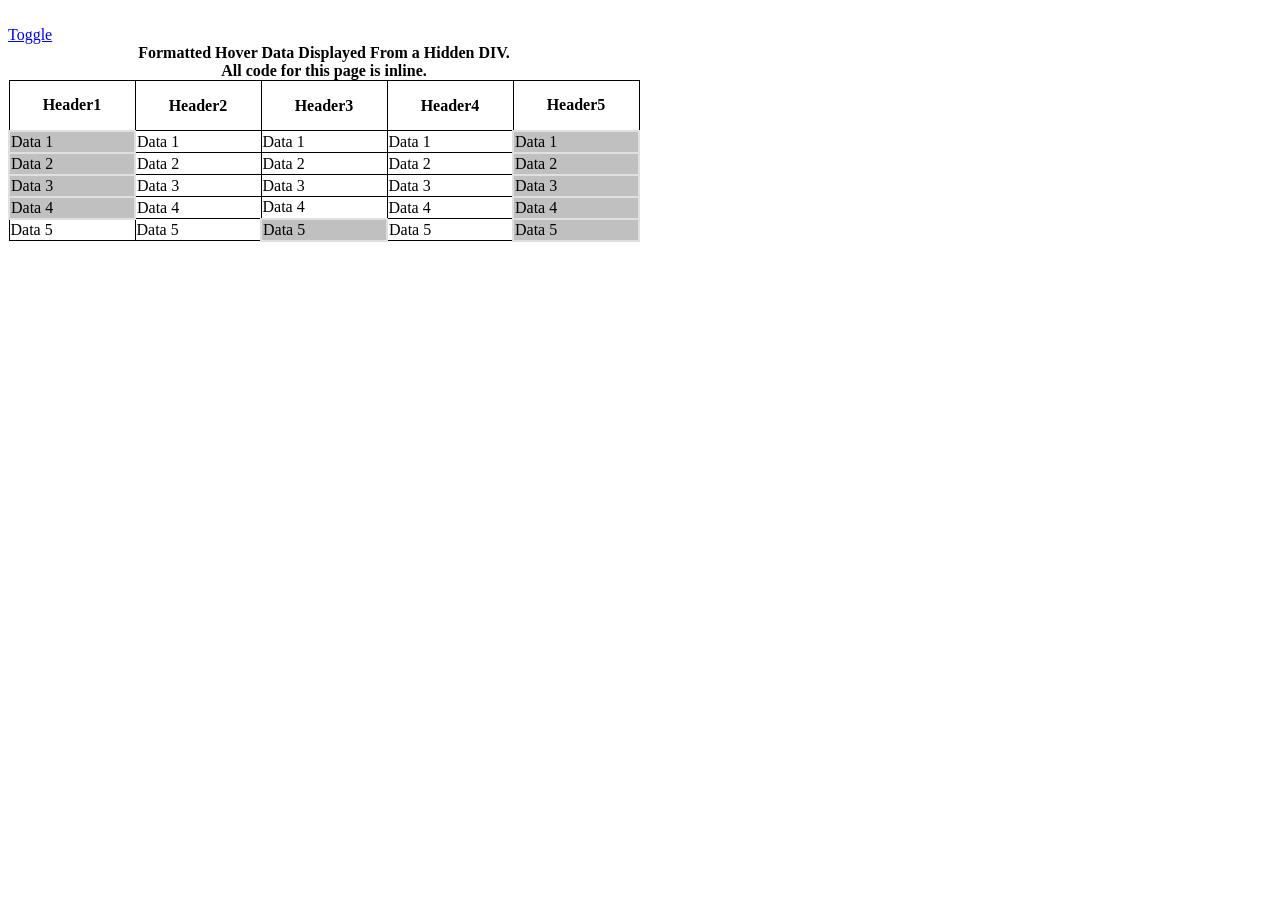
<file: tooltiptest/tooltiptest.html>
<html>
	<title></title>
<head>

<script src="js/jquery-1.9.1.js" type="text/javascript" charset="utf-8"></script>

<script type="text/javascript">
			$(document).ready(function(){
				$(".thetip0").hover(function(){//Hover on the class. This works on all classes in the document.
					//mouse enters
						$(".tooltip00").css("display","block");
				},function(){
					//mouse leaves
						$(".tooltip00").css("display","none");
				});

				$(".thetip1").hover(function(){//Hover on the class. This works on all classes in the document.
					//mouse enters
						$(".tooltip01").css("display","block");
				},function(){
					//mouse leaves
						$(".tooltip01").css("display","none");
				});

				$(".thetip2").hover(function(){//Hover on the class. This works on all classes in the document.
					//mouse enters
						$(".tooltip02").css("display","block");
				},function(){
					//mouse leaves
						$(".tooltip02").css("display","none");
				});

				$(".thetip3").hover(function(){//Hover on the class. This works on all classes in the document.
					//mouse enters
						$(".tooltip03").css("display","block");
				},function(){
					//mouse leaves
						$(".tooltip03").css("display","none");
				});

				$(document).mousemove(function(event){
					var mx = event.pageX+15;
					var my = event.pageY+15;
					$(".tooltip00").css("left",mx+"px").css("top",my+"px");
					$(".tooltip01").css("left",mx+"px").css("top",my+"px");
					$(".tooltip02").css("left",mx+"px").css("top",my+"px");
					$(".tooltip03").css("left",mx+"px").css("top",my+"px");
				});
			});

//$("#thetip td").tooltip01();

//$("#postop td[title]").tooltip00();
//$("#tester img[title]").tooltip00();

</script>

<style type='text/css'>
	.thetip0{
		margin-left:auto;
		margin-right:auto;
		margin-top:auto;
		/*width:250px; */
		background-color:#ffffff;
		color:#000000;
		padding:auto;
		text-align:left;
		}

	.thetip1{
		margin-left:auto;
		margin-right:auto;
		margin-top:auto;
		/*width:250px;*/
		background-color:#ffffff;
		color:#000000;
		padding:auto;
		text-align:left;
		}

	.thetip2{
		margin-left:auto;
		margin-right:auto;
		margin-top:auto;
		/*width:250px;*/
		background-color:#ffffff;
		color:#000000;
		padding:auto;
		text-align:left;
		}

	.thetip3{
		margin-left:auto;
		margin-right:auto;
		margin-top:auto;
		/*width:250px;*/
		background-color:#ffffff;
		color:#000000;
		padding:auto;
		text-align:center;
		}

	.tooltip00{
		position:absolute; /*Allows it to be anywhere on the page without interrupting any other elements on the page.*/
		z-index:2;
		width:auto;
		padding:5px;
		background-color:#ffff00;
		border:2px solid #000000;
		border-radius:15px; //Rounding the corners on the box.
		-moz-border-radius:15px; /*Firefox*/

		display:none; /*Hide from page so that it will only be shown on hover.*/

		}

	.tooltip01{
		position:absolute; /*Allows it to be anywhere on the page without interrupting any other elements on the page.*/
		z-index:2;
		width:auto;
		padding:5px;
		background-color:#ff0000;
		border:2px solid #000000;
		border-radius:15px; //Rounding the corners on the box.
		-moz-border-radius:15px; /*Firefox*/

		display:none; /*Hide from page so that it will only be shown on hover.*/

		}

	.tooltip02{
		position:absolute; /*Allows it to be anywhere on the page without interrupting any other elements on the page.*/
		z-index:2;
		width:auto;
		padding:5px;
		background-color:#00ff00;
		border:2px solid #000000;
		border-radius:15px; //Rounding the corners on the box.
		-moz-border-radius:15px; /*Firefox*/

		display:none; /*Hide from page so that it will only be shown on hover.*/

		}

	.tooltip03{
		position:absolute; /*Allows it to be anywhere on the page without interrupting any other elements on the page.*/
		z-index:2;
		width:auto;
		padding:5px;
		background-color:#5f9ea0;
		border:2px solid #000000;
		border-radius:15px; //Rounding the corners on the box.
		-moz-border-radius:15px; /*Firefox*/

		display:none; /*Hide from page so that it will only be shown on hover.*/

		}

	td.thetip0{
		background-color:#c0c0c0;
		border:2px solid #e0e0e0;
	}

	table,td,th
	{
		border:1px solid black;
	}

	table
	{
		width:50%;
		border-collapse:collapse;
	}

	th
	{
		height:50px;
	}

	#redthis
	{
		color:red;
	}

	</style>
</head>

<body>
<br />
<div><a href='tooltiptest1.html'>Toggle</a></div>
<table border='1' align='left'>
<caption class='thetip3'><b>Formatted Hover Data Displayed From a Hidden DIV.<br />All code for this page is inline.</b></caption>
<tr>
	<th>Header1</th>
	<th>Header2</th>
	<th>Header3</th>
	<th>Header4</th>
	<th>Header5</th>
</tr>
<tr>
	<td class='thetip0'>Data 1</td>
	<td>Data 1</td>
	<td>Data 1</td>
	<td>Data 1</td>
	<td class='thetip0'>Data 1</td>
</tr>
<tr>
	<td class='thetip0'>Data 2</td>
	<td class='thetip2'>Data 2</td>
	<td>Data 2</td>
	<td>Data 2</td>
	<td class='thetip0'>Data 2</td>
</tr>
<tr>
	<td class='thetip0'>Data 3</td>
	<td>Data 3</td>
	<td class='thetip2'>Data 3</td>
	<td>Data 3</td>
	<td class='thetip0'>Data 3</td>
	</tr>
<tr>
	<td class='thetip0'>Data 4</td>
	<td>Data 4</td>
	<td>Data 4</td>
	<td class='thetip2'>Data 4</td>
	<td class='thetip0'>Data 4</td>
	</tr>
<tr>
	<td class='thetip2'>Data 5</td>
	<td class='thetip1'>Data 5</td>
	<td class='thetip0'>Data 5</td>
	<td>Data 5</td>
	<td class='thetip0' id='postop' title='Hello'>Data 5</td>
</tr>
</table>

	<div class='tooltip00'>
		1. RT conducts patient evaluation following <b id='redthis'>Eval & Treat Algorithm</b>.<br />
		2. Level of Patients Asthma Control and current medications determined by RT.<br />
		3. If Indicated, follow <b id='redthis'>Aerosolized medication Algorithm</b>.<br />
		4. Plan constructed for therapy Pre-Op / Post-Op. If poorly controlled, advised or adminster step up in therapy (glucocorticoids).
	</div>
	<div class='tooltip01'>
		1. Refer to surgeon or anesthesia provider about risks and potential orders.<br />
		2. If recently identified, recommend follow-up for sleep study evaluation.<br />
		3. If treated, bring CPAP/Bi-PAP from home.
	</div>
	<div class='tooltip02'>
		1.  If not acutely symptomatic, contact referring provider to determine level of awareness.<br />
		2. Proceed with clearance & notify anesthesia.
	</div>
	<div class='tooltip03'>
		<table border='1'><caption>Table Title</caption>
		<tr><th>Header1</th><th>Header2</th><th>Header3</th><th>Header4</th></tr>
		<tr><td>C1R1</td><td>C2R1</td><td>C3R1</td><td>C4R1</td></tr>
		<tr><td>C1R2</td><td>C2R2</td><td>C3R2</td><td>C4R2</td></tr>
		<tr><td>C1R3</td><td>C2R3</td><td>C3R3</td><td>C4R3</td></tr>
		</table>
	</div>
</body>
</html>
</file>
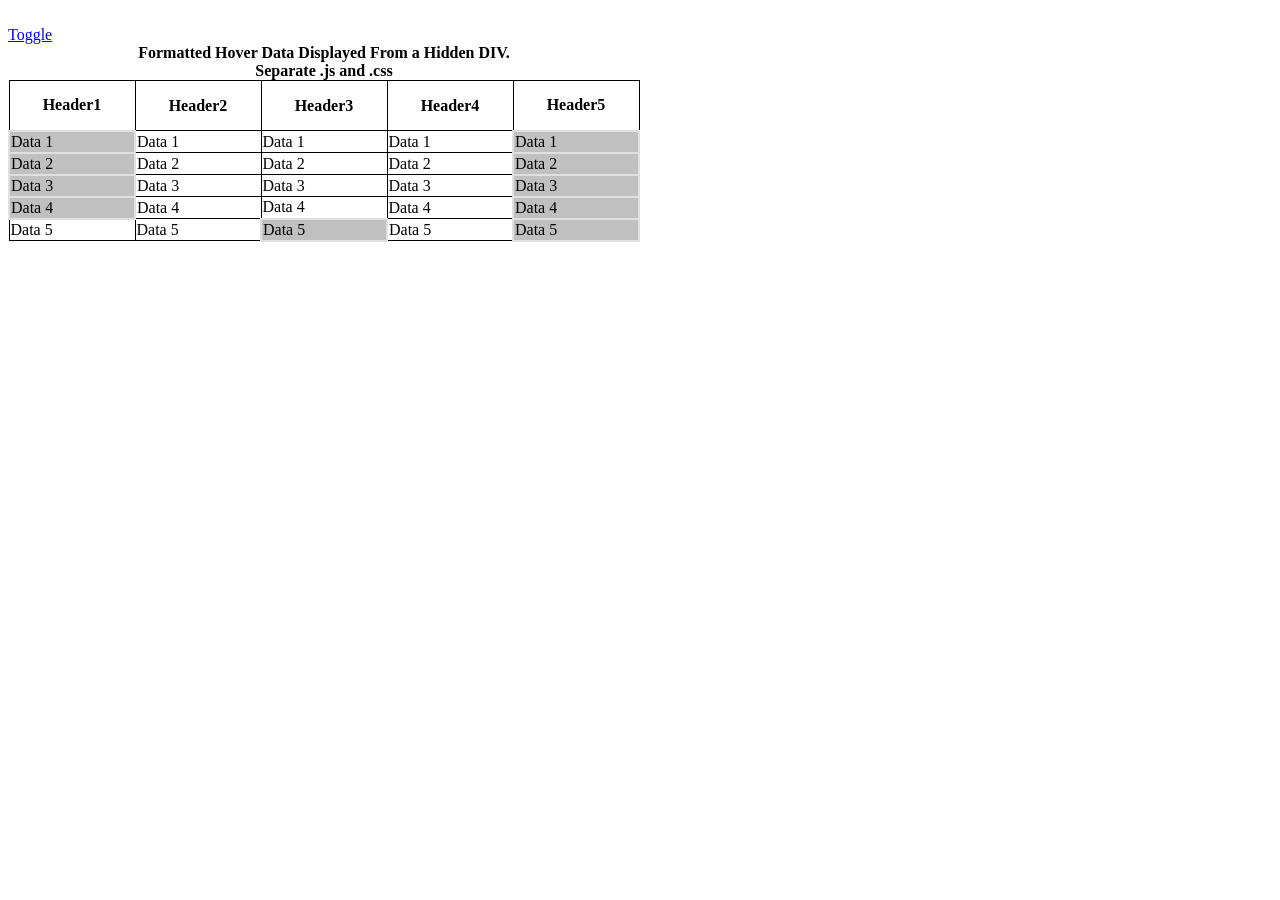
<file: tooltiptest/tooltiptest1.html>
<html>
<head>

	<script src="js/jquery-1.9.1.js" type="text/javascript" charset="utf-8"></script> <!-- Load the js before you use it. -->
	<script src="js/tooltiptest1.js" type="text/javascript" charset="utf-8"></script> <!-- Being used. -->
	<link rel="stylesheet" type="text/css" href="css/tooltiptest1.css">
</head>
<title></title>
<body>
<br />
<div><a href='tooltiptest2.html'>Toggle</a></div>
<table border='1' align='left'>
<caption class='thetip3'><b>Formatted Hover Data Displayed From a Hidden DIV.<br />Separate .js and .css</b></caption>
<tr>
	<th>Header1</th>
	<th>Header2</th>
	<th>Header3</th>
	<th>Header4</th>
	<th>Header5</th>
</tr>
<tr>
	<td class='thetip0'>Data 1</td>
	<td>Data 1</td>
	<td>Data 1</td>
	<td>Data 1</td>
	<td class='thetip0'>Data 1</td>
</tr>
<tr>
	<td class='thetip0'>Data 2</td>
	<td class='thetip2'>Data 2</td>
	<td>Data 2</td>
	<td>Data 2</td>
	<td class='thetip0'>Data 2</td>
</tr>
<tr>
	<td class='thetip0'>Data 3</td>
	<td>Data 3</td>
	<td class='thetip2'>Data 3</td>
	<td>Data 3</td>
	<td class='thetip0'>Data 3</td>
	</tr>
<tr>
	<td class='thetip0'>Data 4</td>
	<td>Data 4</td>
	<td>Data 4</td>
	<td class='thetip2'>Data 4</td>
	<td class='thetip0'>Data 4</td>
	</tr>
<tr>
	<td class='thetip2'>Data 5</td>
	<td class='thetip1'>Data 5</td>
	<td class='thetip0'>Data 5</td>
	<td>Data 5</td>
	<td class='thetip0' id='postop' title='Hello'>Data 5</td>
</tr>
</table>

	<div id='tooltip00'>
		1. RT conducts patient evaluation following <b id='redthis'>Eval & Treat Algorithm</b>.<br />
		2. Level of Patients Asthma Control and current medications determined by RT.<br />
		3. If Indicated, follow <b id='redthis'>Aerosolized medication Algorithm</b>.<br />
		4. Plan constructed for therapy Pre-Op / Post-Op. If poorly controlled, advised or adminster step up in therapy (glucocorticoids).
	</div>
	<div id='tooltip01'>
		1. Refer to surgeon or anesthesia provider about risks and potential orders.<br />
		2. If recently identified, recommend follow-up for sleep study evaluation.<br />
		3. If treated, bring CPAP/Bi-PAP from home.
	</div>
	<div id='tooltip02'>
		1.  If not acutely symptomatic, contact referring provider to determine level of awareness.<br />
		2. Proceed with clearance & notify anesthesia.
	</div>
	<div id='tooltip03'>
		<table border='1'><caption>Table Title</caption>
		<tr><th>Header1</th><th>Header2</th><th>Header3</th><th>Header4</th></tr>
		<tr><td>C1R1</td><td>C2R1</td><td>C3R1</td><td>C4R1</td></tr>
		<tr><td>C1R2</td><td>C2R2</td><td>C3R2</td><td>C4R2</td></tr>
		<tr><td>C1R3</td><td>C2R3</td><td>C3R3</td><td>C4R3</td></tr>
		</table>
	</div>
</body>
</html>
</file>
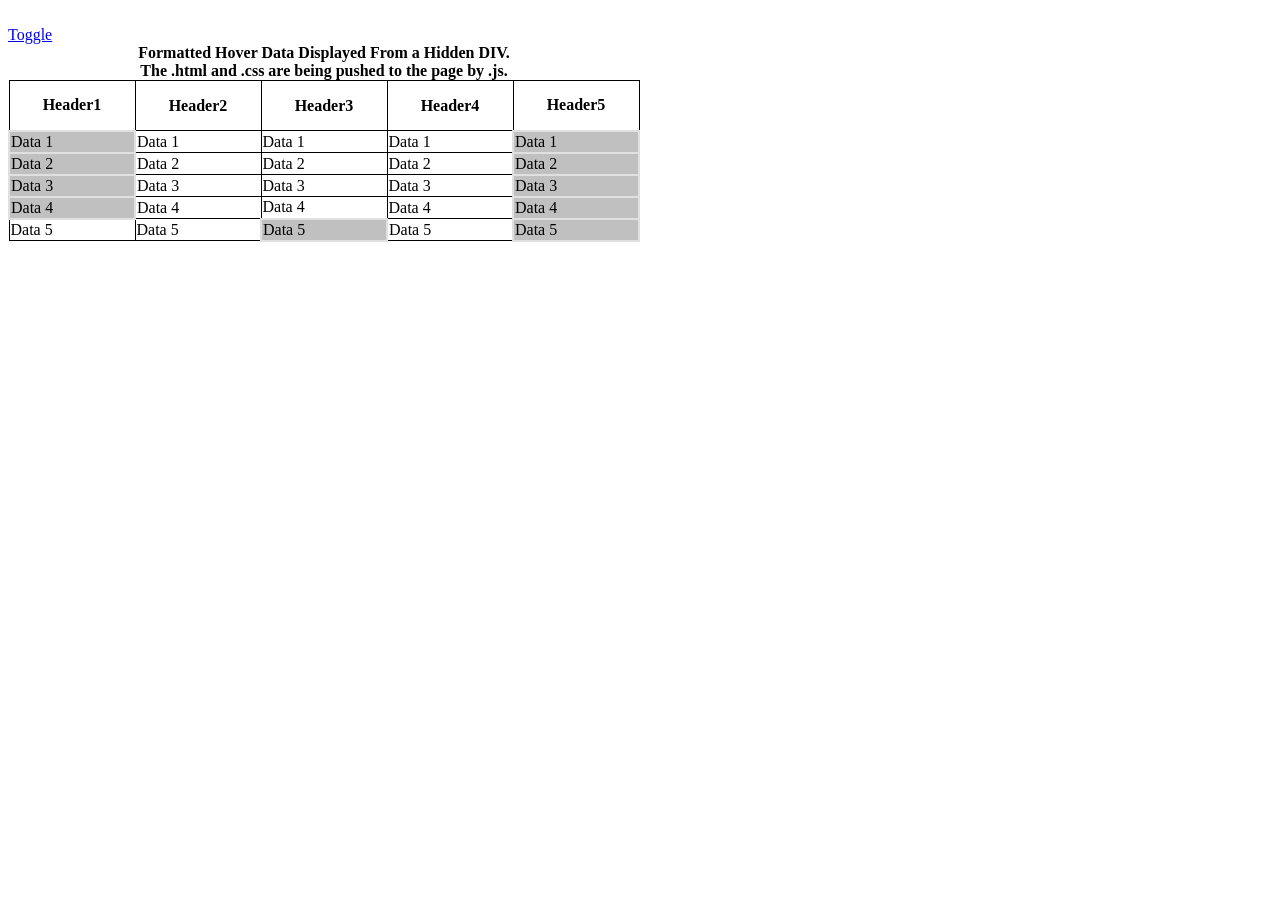
<file: tooltiptest/tooltiptest2.html>
<html>
<head>

</head>
<title></title>
<body>
<br />
<a href='tooltiptest.html'>Toggle</a>
<div id='data_here'></div>


</body>
	<script src="js/jquery-1.9.1.js" type="text/javascript" charset="utf-8"></script> <!-- Load the js before you use it. -->
	<script src="js/tooltiptest2.js" type="text/javascript" charset="utf-8"></script> <!-- Being used. -->
</html>
</file>
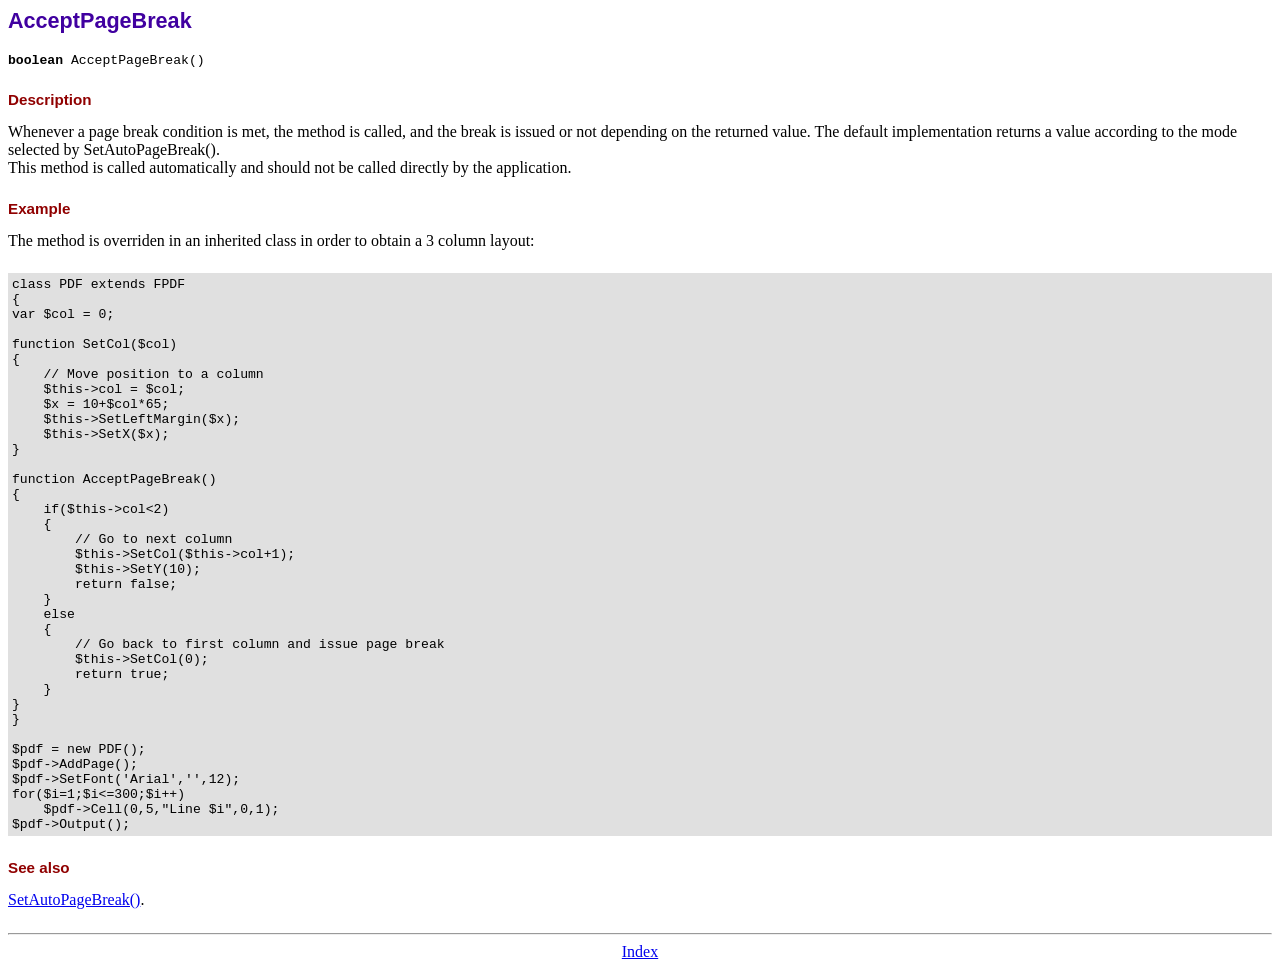
<file: fpdf17/doc/acceptpagebreak.htm>
<!DOCTYPE html PUBLIC "-//W3C//DTD HTML 4.01 Transitional//EN">
<html>
<head>
<meta http-equiv="Content-Type" content="text/html; charset=ISO-8859-1">
<title>AcceptPageBreak</title>
<link type="text/css" rel="stylesheet" href="../fpdf.css">
</head>
<body>
<h1>AcceptPageBreak</h1>
<code><b>boolean</b> AcceptPageBreak()</code>
<h2>Description</h2>
Whenever a page break condition is met, the method is called, and the break is issued or not
depending on the returned value. The default implementation returns a value according to the
mode selected by SetAutoPageBreak().
<br>
This method is called automatically and should not be called directly by the application.
<h2>Example</h2>
The method is overriden in an inherited class in order to obtain a 3 column layout:
<div class="doc-source">
<pre><code>class PDF extends FPDF
{
var $col = 0;

function SetCol($col)
{
    // Move position to a column
    $this-&gt;col = $col;
    $x = 10+$col*65;
    $this-&gt;SetLeftMargin($x);
    $this-&gt;SetX($x);
}

function AcceptPageBreak()
{
    if($this-&gt;col&lt;2)
    {
        // Go to next column
        $this-&gt;SetCol($this-&gt;col+1);
        $this-&gt;SetY(10);
        return false;
    }
    else
    {
        // Go back to first column and issue page break
        $this-&gt;SetCol(0);
        return true;
    }
}
}

$pdf = new PDF();
$pdf-&gt;AddPage();
$pdf-&gt;SetFont('Arial','',12);
for($i=1;$i&lt;=300;$i++)
    $pdf-&gt;Cell(0,5,&quot;Line $i&quot;,0,1);
$pdf-&gt;Output();</code></pre>
</div>
<h2>See also</h2>
<a href="setautopagebreak.htm">SetAutoPageBreak()</a>.
<hr style="margin-top:1.5em">
<div style="text-align:center"><a href="index.htm">Index</a></div>
</body>
</html>
</file>
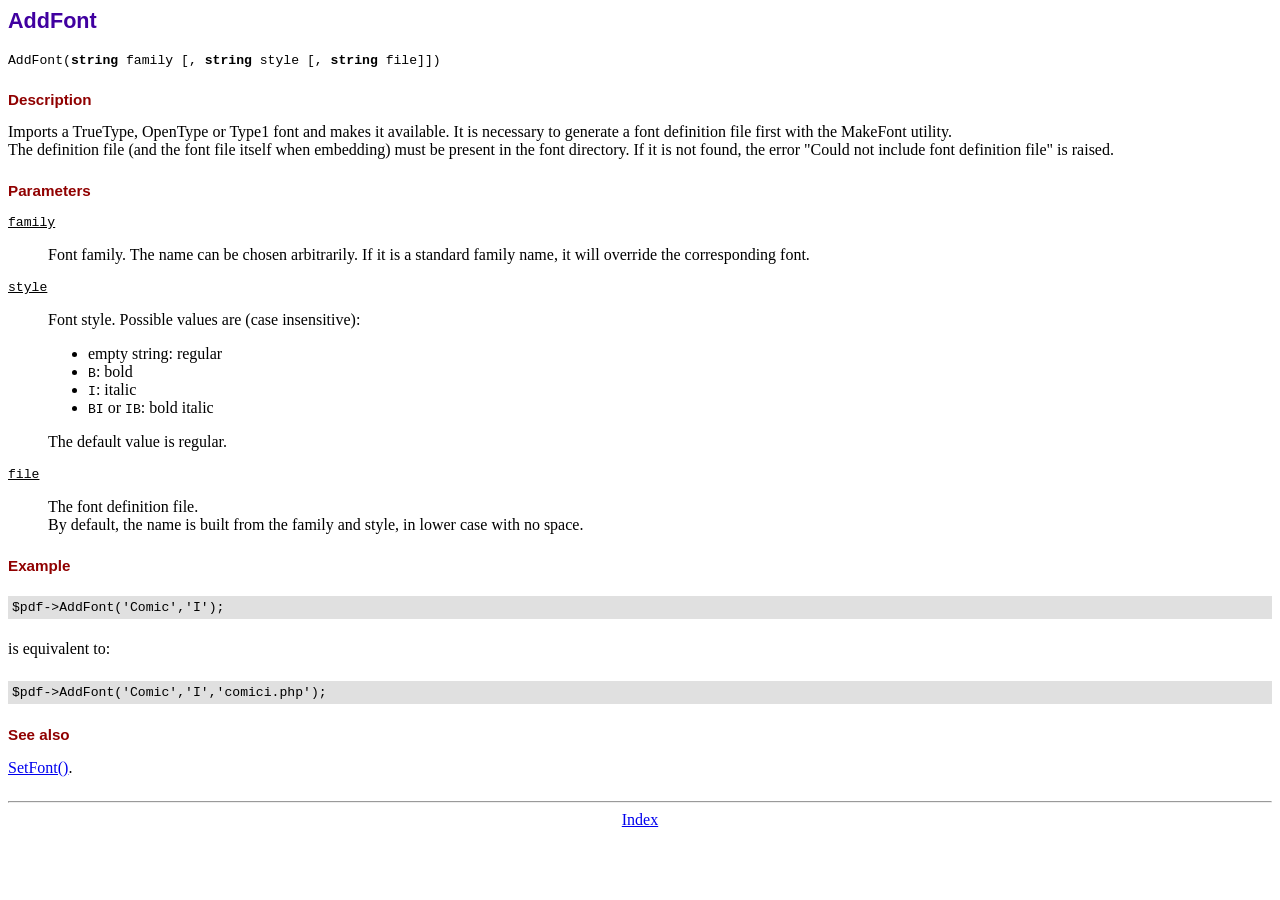
<file: fpdf17/doc/addfont.htm>
<!DOCTYPE html PUBLIC "-//W3C//DTD HTML 4.01 Transitional//EN">
<html>
<head>
<meta http-equiv="Content-Type" content="text/html; charset=ISO-8859-1">
<title>AddFont</title>
<link type="text/css" rel="stylesheet" href="../fpdf.css">
</head>
<body>
<h1>AddFont</h1>
<code>AddFont(<b>string</b> family [, <b>string</b> style [, <b>string</b> file]])</code>
<h2>Description</h2>
Imports a TrueType, OpenType or Type1 font and makes it available. It is necessary to generate a font
definition file first with the MakeFont utility.
<br>
The definition file (and the font file itself when embedding) must be present in the font directory.
If it is not found, the error "Could not include font definition file" is raised.
<h2>Parameters</h2>
<dl class="param">
<dt><code>family</code></dt>
<dd>
Font family. The name can be chosen arbitrarily. If it is a standard family name, it will
override the corresponding font.
</dd>
<dt><code>style</code></dt>
<dd>
Font style. Possible values are (case insensitive):
<ul>
<li>empty string: regular</li>
<li><code>B</code>: bold</li>
<li><code>I</code>: italic</li>
<li><code>BI</code> or <code>IB</code>: bold italic</li>
</ul>
The default value is regular.
</dd>
<dt><code>file</code></dt>
<dd>
The font definition file.
<br>
By default, the name is built from the family and style, in lower case with no space.
</dd>
</dl>
<h2>Example</h2>
<div class="doc-source">
<pre><code>$pdf-&gt;AddFont('Comic','I');</code></pre>
</div>
is equivalent to:
<div class="doc-source">
<pre><code>$pdf-&gt;AddFont('Comic','I','comici.php');</code></pre>
</div>
<h2>See also</h2>
<a href="setfont.htm">SetFont()</a>.
<hr style="margin-top:1.5em">
<div style="text-align:center"><a href="index.htm">Index</a></div>
</body>
</html>
</file>
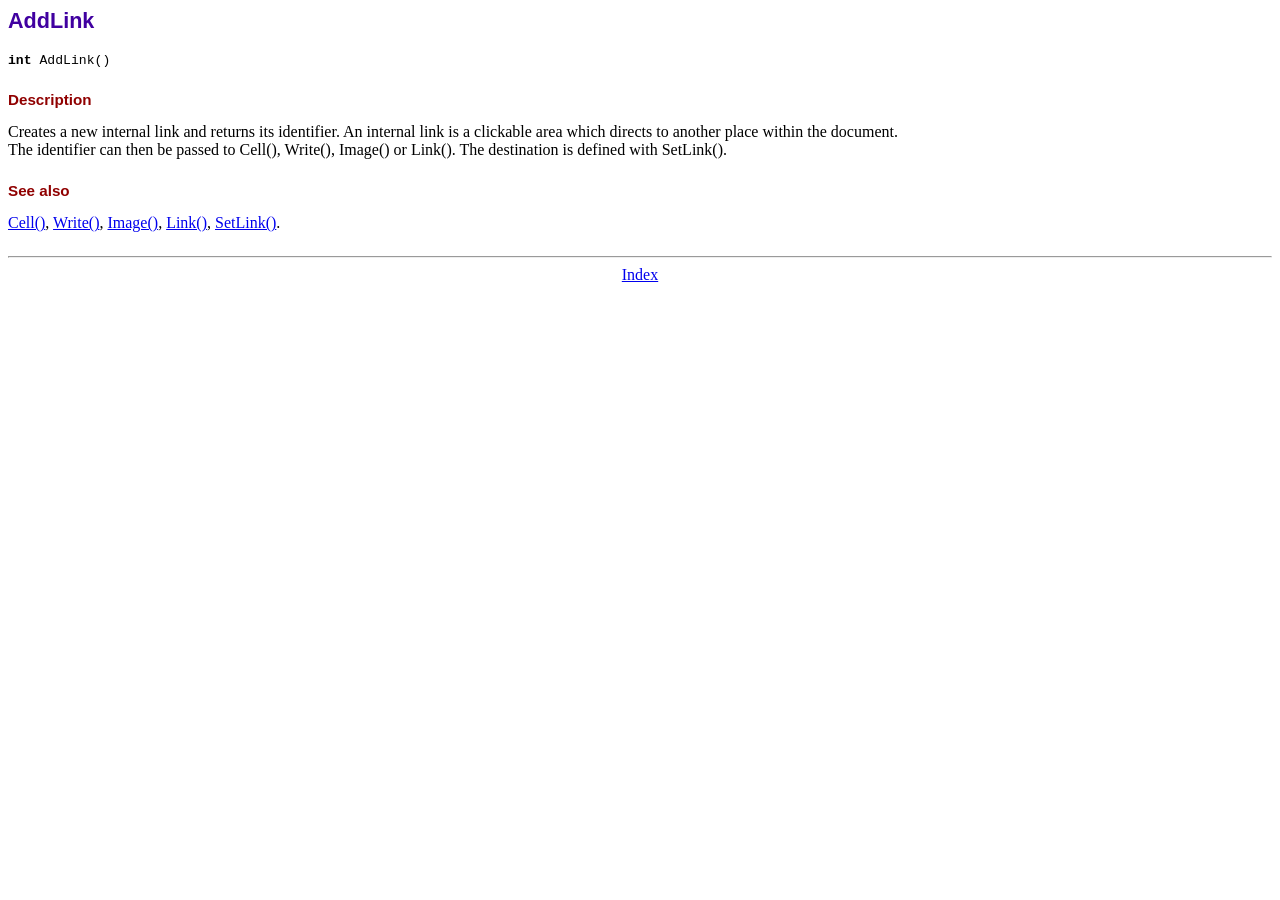
<file: fpdf17/doc/addlink.htm>
<!DOCTYPE html PUBLIC "-//W3C//DTD HTML 4.01 Transitional//EN">
<html>
<head>
<meta http-equiv="Content-Type" content="text/html; charset=ISO-8859-1">
<title>AddLink</title>
<link type="text/css" rel="stylesheet" href="../fpdf.css">
</head>
<body>
<h1>AddLink</h1>
<code><b>int</b> AddLink()</code>
<h2>Description</h2>
Creates a new internal link and returns its identifier. An internal link is a clickable area
which directs to another place within the document.
<br>
The identifier can then be passed to Cell(), Write(), Image() or Link(). The destination is
defined with SetLink().
<h2>See also</h2>
<a href="cell.htm">Cell()</a>,
<a href="write.htm">Write()</a>,
<a href="image.htm">Image()</a>,
<a href="link.htm">Link()</a>,
<a href="setlink.htm">SetLink()</a>.
<hr style="margin-top:1.5em">
<div style="text-align:center"><a href="index.htm">Index</a></div>
</body>
</html>
</file>
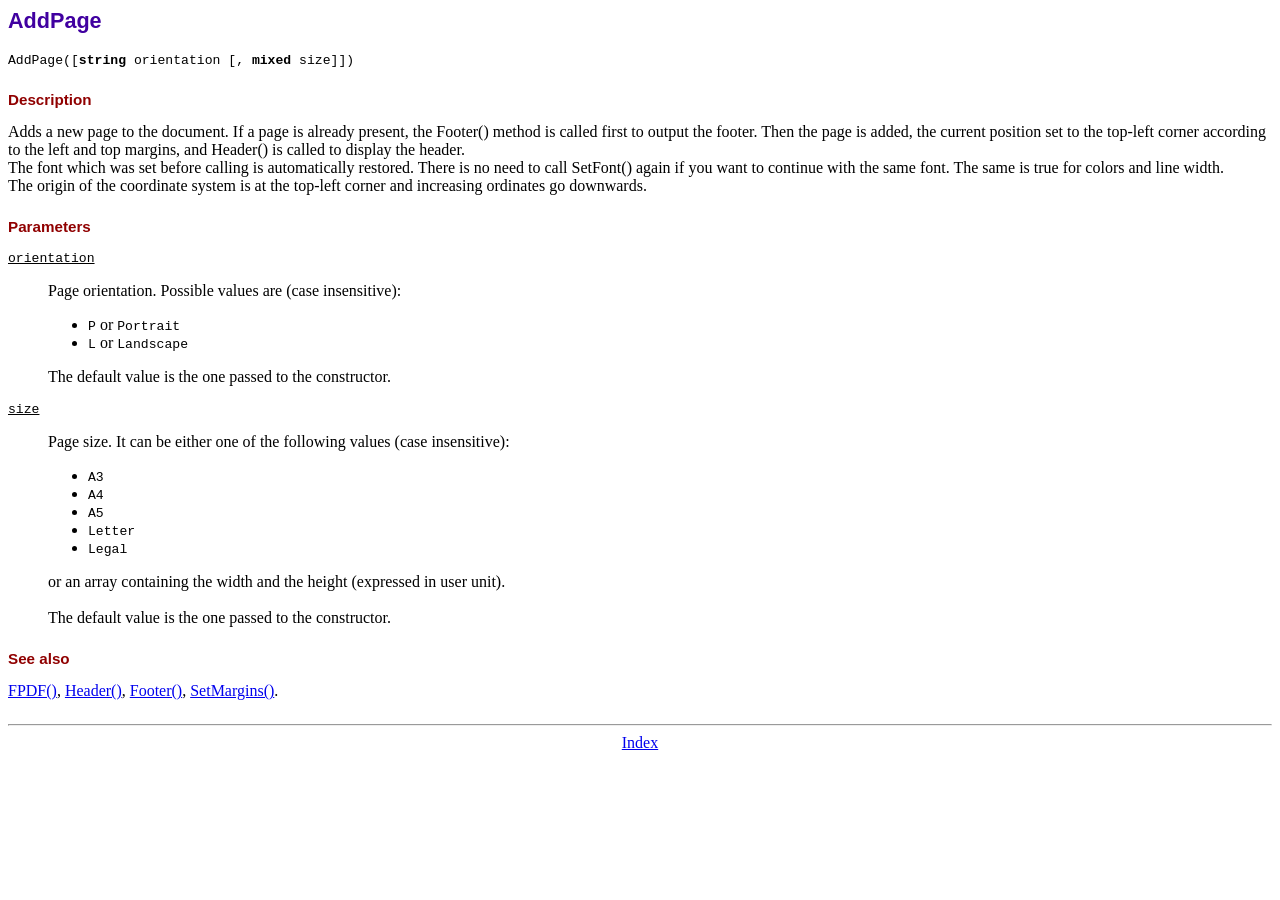
<file: fpdf17/doc/addpage.htm>
<!DOCTYPE html PUBLIC "-//W3C//DTD HTML 4.01 Transitional//EN">
<html>
<head>
<meta http-equiv="Content-Type" content="text/html; charset=ISO-8859-1">
<title>AddPage</title>
<link type="text/css" rel="stylesheet" href="../fpdf.css">
</head>
<body>
<h1>AddPage</h1>
<code>AddPage([<b>string</b> orientation [, <b>mixed</b> size]])</code>
<h2>Description</h2>
Adds a new page to the document. If a page is already present, the Footer() method is called
first to output the footer. Then the page is added, the current position set to the top-left
corner according to the left and top margins, and Header() is called to display the header.
<br>
The font which was set before calling is automatically restored. There is no need to call
SetFont() again if you want to continue with the same font. The same is true for colors and
line width.
<br>
The origin of the coordinate system is at the top-left corner and increasing ordinates go
downwards.
<h2>Parameters</h2>
<dl class="param">
<dt><code>orientation</code></dt>
<dd>
Page orientation. Possible values are (case insensitive):
<ul>
<li><code>P</code> or <code>Portrait</code></li>
<li><code>L</code> or <code>Landscape</code></li>
</ul>
The default value is the one passed to the constructor.
</dd>
<dt><code>size</code></dt>
<dd>
Page size. It can be either one of the following values (case insensitive):
<ul>
<li><code>A3</code></li>
<li><code>A4</code></li>
<li><code>A5</code></li>
<li><code>Letter</code></li>
<li><code>Legal</code></li>
</ul>
or an array containing the width and the height (expressed in user unit).<br>
<br>
The default value is the one passed to the constructor.
</dd>
</dl>
<h2>See also</h2>
<a href="fpdf.htm">FPDF()</a>,
<a href="header.htm">Header()</a>,
<a href="footer.htm">Footer()</a>,
<a href="setmargins.htm">SetMargins()</a>.
<hr style="margin-top:1.5em">
<div style="text-align:center"><a href="index.htm">Index</a></div>
</body>
</html>
</file>
<file: fpdf17/fpdf.css>
body {font-family:"Times New Roman",serif}
h1 {font:bold 135% Arial,sans-serif; color:#4000A0; margin-bottom:0.9em}
h2 {font:bold 95% Arial,sans-serif; color:#900000; margin-top:1.5em; margin-bottom:1em}
dl.param dt {text-decoration:underline}
dl.param dd {margin-top:1em; margin-bottom:1em}
dl.param ul {margin-top:1em; margin-bottom:1em}
tt, code, kbd {font-family:"Courier New",Courier,monospace; font-size:82%}
div.source {margin-top:1.4em; margin-bottom:1.3em}
div.source pre {display:table; border:1px solid #24246A; width:100%; margin:0em; font-family:inherit; font-size:100%}
div.source code {display:block; border:1px solid #C5C5EC; background-color:#F0F5FF; padding:6px; color:#000000}
div.doc-source {margin-top:1.4em; margin-bottom:1.3em}
div.doc-source pre {display:table; width:100%; margin:0em; font-family:inherit; font-size:100%}
div.doc-source code {display:block; background-color:#E0E0E0; padding:4px}
.kw {color:#000080; font-weight:bold}
.str {color:#CC0000}
.cmt {color:#008000}
p.demo {text-align:center; margin-top:-0.9em}
a.demo {text-decoration:none; font-weight:bold; color:#0000CC}
a.demo:link {text-decoration:none; font-weight:bold; color:#0000CC}
a.demo:hover {text-decoration:none; font-weight:bold; color:#0000FF}
a.demo:active {text-decoration:none; font-weight:bold; color:#0000FF}
</file>
<file: tooltiptest/css/tooltiptest1.css>
.thetip0{
		margin-left:auto;
		margin-right:auto;
		margin-top:auto;
		/*width:250px; */
		background-color:#ffffff;
		color:#000000;
		padding:auto;
		text-align:left;
		}

	.thetip1{
		margin-left:auto;
		margin-right:auto;
		margin-top:auto;
		/*width:250px;*/
		background-color:#ffffff;
		color:#000000;
		padding:auto;
		text-align:left;
		}

	.thetip2{
		margin-left:auto;
		margin-right:auto;
		margin-top:auto;
		/*width:250px;*/
		background-color:#ffffff;
		color:#000000;
		padding:auto;
		text-align:left;
		}

	.thetip3{
		margin-left:auto;
		margin-right:auto;
		margin-top:auto;
		/*width:250px;*/
		background-color:#ffffff;
		color:#000000;
		padding:auto;
		text-align:center;
		}

	#thetip{
		margin-left:auto;
		margin-right:auto;
		margin-top:100px;
		/*width:250px;*/
		background-color:#ffffff;
		color:#000000;
		padding:auto;
		text-align:left;
		}

	#tooltip00{
		position:absolute; /*Allows it to be anywhere on the page without interrupting any other elements on the page.*/
		z-index:2;
		width:auto;
		padding:5px;
		background-color:#ffff00;
		border:2px solid #000000;
		border-radius:15px; //Rounding the corners on the box.
		-moz-border-radius:15px; /*Firefox*/

		display:none; /*Hide from page so that it will only be shown on hover.*/

		}

	#tooltip01{
		position:absolute; /*Allows it to be anywhere on the page without interrupting any other elements on the page.*/
		z-index:2;
		width:auto;
		padding:5px;
		background-color:#ff0000;
		border:2px solid #000000;
		border-radius:15px; //Rounding the corners on the box.
		-moz-border-radius:15px; /*Firefox*/

		display:none; /*Hide from page so that it will only be shown on hover.*/

		}

	#tooltip02{
		position:absolute; /*Allows it to be anywhere on the page without interrupting any other elements on the page.*/
		z-index:2;
		width:auto;
		padding:5px;
		background-color:#00ff00;
		border:2px solid #000000;
		border-radius:15px; //Rounding the corners on the box.
		-moz-border-radius:15px; /*Firefox*/

		display:none; /*Hide from page so that it will only be shown on hover.*/

		}

	#tooltip03{
		position:absolute; /*Allows it to be anywhere on the page without interrupting any other elements on the page.*/
		z-index:2;
		width:auto;
		padding:5px;
		background-color:#5f9ea0;
		border:2px solid #000000;
		border-radius:15px; //Rounding the corners on the box.
		-moz-border-radius:15px; /*Firefox*/

		display:none; /*Hide from page so that it will only be shown on hover.*/

		}

	td.thetip0{
		background-color:#c0c0c0;
		border:2px solid #e0e0e0;
	}

	table,td,th
	{
		border:1px solid black;
	}

	table
	{
		width:50%;
		border-collapse:collapse;
	}

	th
	{
		height:50px;
	}

	#redthis
	{
		color:red;
	}
</file>
